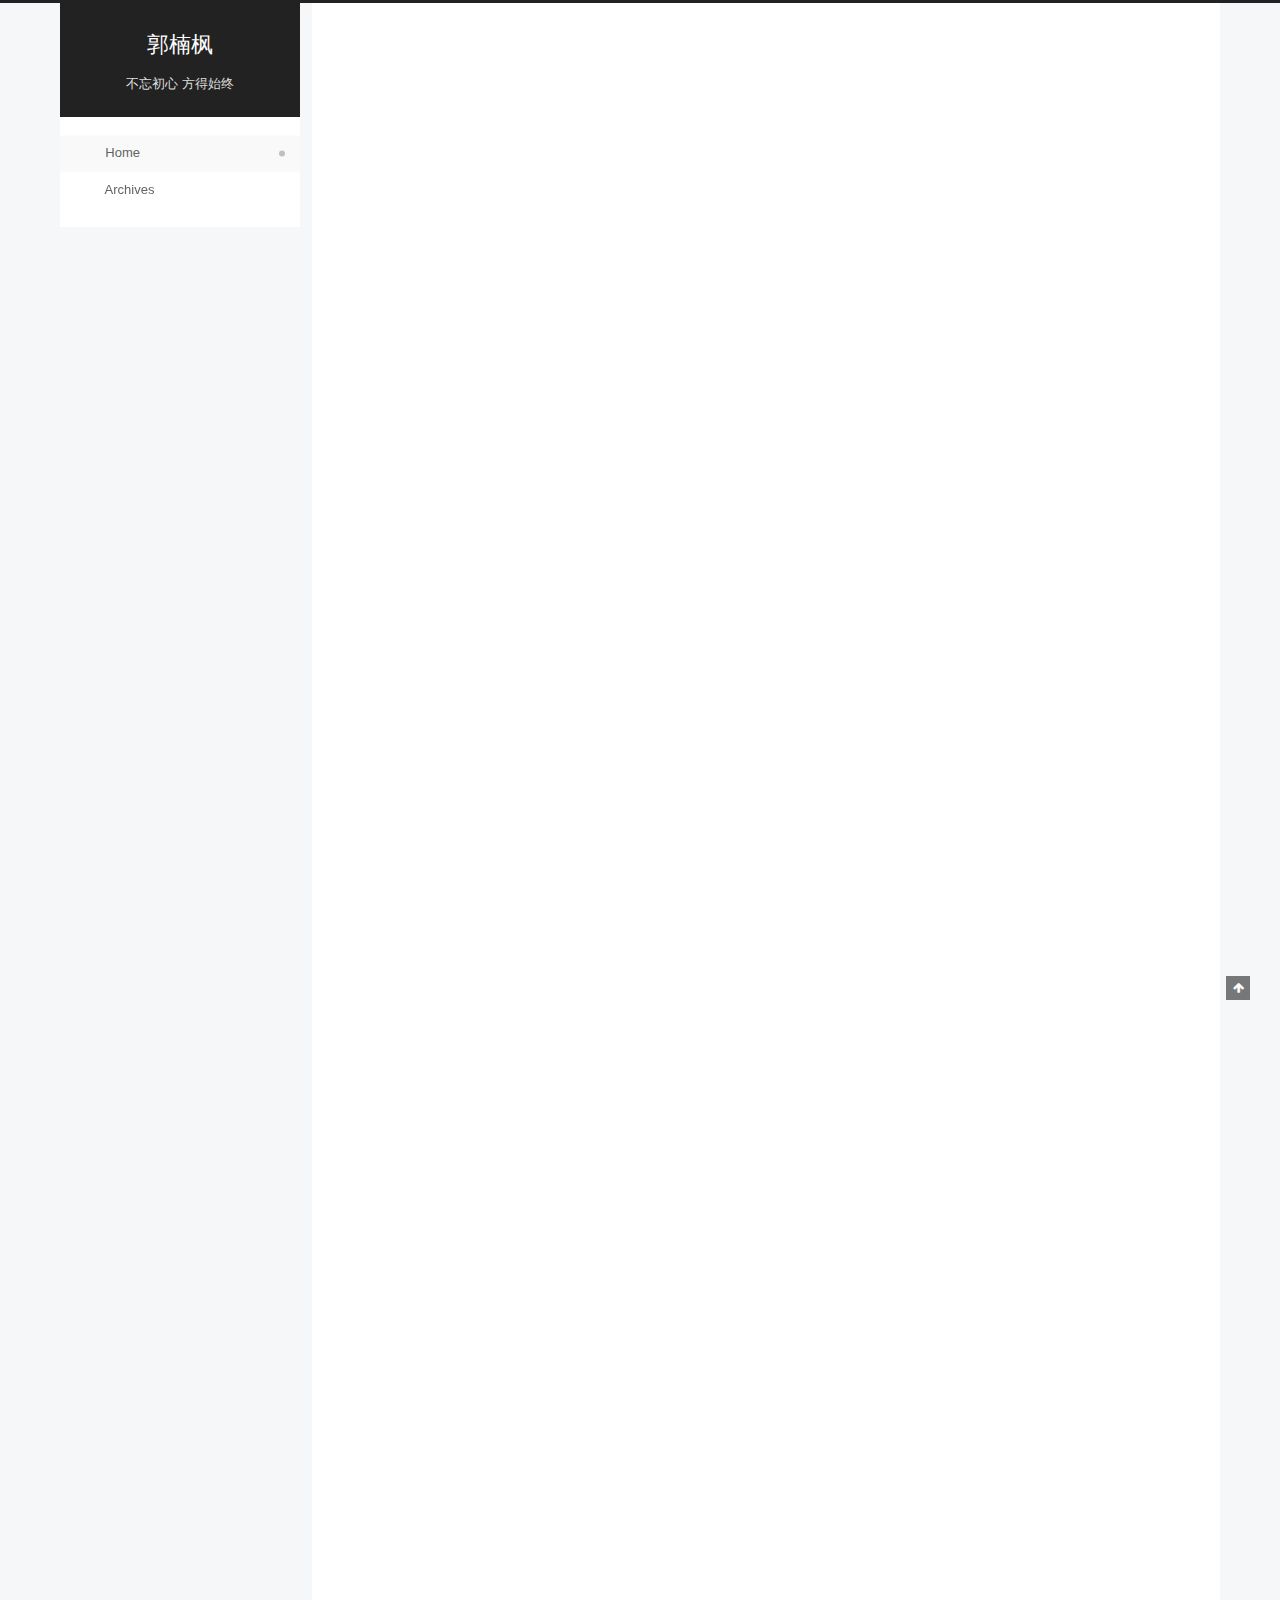
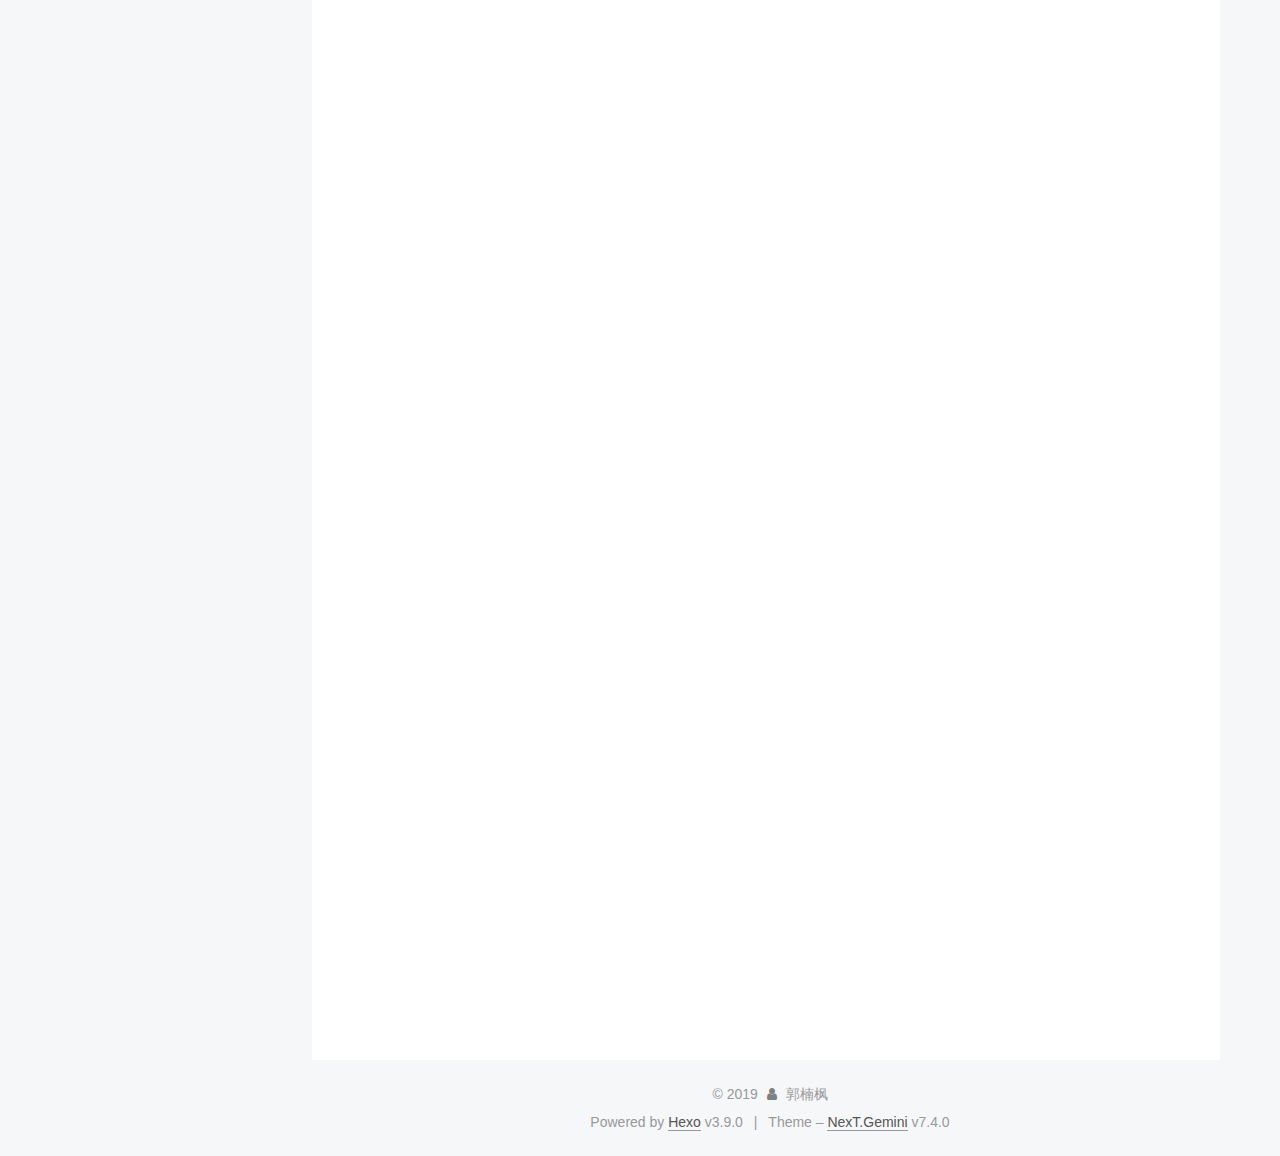
<file: index.html>
<!DOCTYPE html>





<html lang="en">
<head>
  <meta charset="UTF-8">
<meta name="viewport" content="width=device-width, initial-scale=1, maximum-scale=2">
<meta name="theme-color" content="#222">
<meta http-equiv="X-UA-Compatible" content="IE=edge">
  <link rel="apple-touch-icon" sizes="180x180" href="/images/apple-touch-icon-next.png?v=7.4.0">
  <link rel="icon" type="image/png" sizes="32x32" href="/images/favicon-32x32-next.png?v=7.4.0">
  <link rel="icon" type="image/png" sizes="16x16" href="/images/favicon-16x16-next.png?v=7.4.0">
  <link rel="mask-icon" href="/images/logo.svg?v=7.4.0" color="#222">

<link rel="stylesheet" href="/css/main.css?v=7.4.0">


<link rel="stylesheet" href="/lib/font-awesome/css/font-awesome.min.css?v=4.7.0">


<script id="hexo-configurations">
  var NexT = window.NexT || {};
  var CONFIG = {
    root: '/',
    scheme: 'Gemini',
    version: '7.4.0',
    exturl: false,
    sidebar: {"position":"left","display":"post","offset":12,"onmobile":false},
    copycode: {"enable":false,"show_result":false,"style":null},
    back2top: {"enable":true,"sidebar":false,"scrollpercent":false},
    bookmark: {"enable":false,"color":"#222","save":"auto"},
    fancybox: false,
    mediumzoom: false,
    lazyload: false,
    pangu: false,
    algolia: {
      appID: '',
      apiKey: '',
      indexName: '',
      hits: {"per_page":10},
      labels: {"input_placeholder":"Search for Posts","hits_empty":"We didn't find any results for the search: ${query}","hits_stats":"${hits} results found in ${time} ms"}
    },
    localsearch: {"enable":false,"trigger":"auto","top_n_per_article":1,"unescape":false,"preload":false},
    path: '',
    motion: {"enable":true,"async":false,"transition":{"post_block":"fadeIn","post_header":"slideDownIn","post_body":"slideDownIn","coll_header":"slideLeftIn","sidebar":"slideUpIn"}},
    translation: {
      copy_button: 'Copy',
      copy_success: 'Copied',
      copy_failure: 'Copy failed'
    },
    sidebarPadding: 40
  };
</script>

  <meta name="description" content="这是我的第一个博客，准备用来记录自己的生活和成长。">
<meta name="keywords" content="学习 成长">
<meta property="og:type" content="website">
<meta property="og:title" content="郭楠枫">
<meta property="og:url" content="https://guonanfeng.github.io/index.html">
<meta property="og:site_name" content="郭楠枫">
<meta property="og:description" content="这是我的第一个博客，准备用来记录自己的生活和成长。">
<meta property="og:locale" content="en">
<meta name="twitter:card" content="summary">
<meta name="twitter:title" content="郭楠枫">
<meta name="twitter:description" content="这是我的第一个博客，准备用来记录自己的生活和成长。">
  <link rel="canonical" href="https://guonanfeng.github.io/">


<script id="page-configurations">
  // https://hexo.io/docs/variables.html
  CONFIG.page = {
    sidebar: "",
    isHome: true,
    isPost: false,
    isPage: false,
    isArchive: false
  };
</script>

  <title>郭楠枫 - 不忘初心 方得始终</title>
  <meta name="generator" content="Hexo 3.9.0">
  








  <noscript>
  <style>
  .use-motion .brand,
  .use-motion .menu-item,
  .sidebar-inner,
  .use-motion .post-block,
  .use-motion .pagination,
  .use-motion .comments,
  .use-motion .post-header,
  .use-motion .post-body,
  .use-motion .collection-header { opacity: initial; }

  .use-motion .logo,
  .use-motion .site-title,
  .use-motion .site-subtitle {
    opacity: initial;
    top: initial;
  }

  .use-motion .logo-line-before i { left: initial; }
  .use-motion .logo-line-after i { right: initial; }
  </style>
</noscript>

</head>

<body itemscope itemtype="http://schema.org/WebPage" lang="en">
  <div class="container use-motion">
    <div class="headband"></div>

    <header id="header" class="header" itemscope itemtype="http://schema.org/WPHeader">
      <div class="header-inner"><div class="site-brand-container">
  <div class="site-meta">

    <div>
      <a href="/" class="brand" rel="start">
        <span class="logo-line-before"><i></i></span>
        <span class="site-title">郭楠枫</span>
        <span class="logo-line-after"><i></i></span>
      </a>
    </div>
        <p class="site-subtitle">不忘初心 方得始终</p>
      
  </div>

  <div class="site-nav-toggle">
    <button aria-label="Toggle navigation bar">
      <span class="btn-bar"></span>
      <span class="btn-bar"></span>
      <span class="btn-bar"></span>
    </button>
  </div>
</div>


<nav class="site-nav">
  
  <ul id="menu" class="menu">
      
      
      
        
        <li class="menu-item menu-item-home">
      
    

    <a href="/" rel="section"><i class="menu-item-icon fa fa-fw fa-家"></i> <br>Home</a>

  </li>
      
      
      
        
        <li class="menu-item menu-item-archives">
      
    

    <a href="/archives/" rel="section"><i class="menu-item-icon fa fa-fw fa-文档"></i> <br>Archives</a>

  </li>
  </ul>

</nav>
</div>
    </header>

    
  <div class="back-to-top">
    <i class="fa fa-arrow-up"></i>
    <span>0%</span>
  </div>


    <main id="main" class="main">
      <div class="main-inner">
        <div class="content-wrap">
            

          <div id="content" class="content">
            
  <div id="posts" class="posts-expand">
        <article itemscope itemtype="http://schema.org/Article">
  
  
  
  <div class="post-block home">
    <link itemprop="mainEntityOfPage" href="https://guonanfeng.github.io/2019/09/26/面经/">

    <span hidden itemprop="author" itemscope itemtype="http://schema.org/Person">
      <meta itemprop="name" content="郭楠枫">
      <meta itemprop="description" content="这是我的第一个博客，准备用来记录自己的生活和成长。">
      <meta itemprop="image" content="/images/avatar.gif">
    </span>

    <span hidden itemprop="publisher" itemscope itemtype="http://schema.org/Organization">
      <meta itemprop="name" content="郭楠枫">
    </span>
      <header class="post-header">
        <h1 class="post-title" itemprop="name headline">
            
            <a href="/2019/09/26/面经/" class="post-title-link" itemprop="url">Untitled</a>
          
        </h1>

        <div class="post-meta">
            <span class="post-meta-item">
              <span class="post-meta-item-icon">
                <i class="fa fa-calendar-o"></i>
              </span>
              <span class="post-meta-item-text">Posted on</span>

              
                
              

              <time title="Created: 2019-09-26 20:43:00" itemprop="dateCreated datePublished" datetime="2019-09-26T20:43:00+08:00">2019-09-26</time>
            </span>
          
            

            
              <span class="post-meta-item">
                <span class="post-meta-item-icon">
                  <i class="fa fa-calendar-check-o"></i>
                </span>
                <span class="post-meta-item-text">Edited on</span>
                <time title="Modified: 2019-09-27 19:30:44" itemprop="dateModified" datetime="2019-09-27T19:30:44+08:00">2019-09-27</time>
              </span>
            
          

          

        </div>
      </header>

    
    
    
    <div class="post-body" itemprop="articleBody">

      
          <h2 id="面经"><a href="#面经" class="headerlink" title="面经"></a>面经</h2><ol>
<li><p>HR<br>这个自我感觉还是比较满意的，第一次参与无领导小组面试，很好玩、很有意思。大家都非常投入，有礼貌。最大的遗憾应该是大家经验不足对时间的把握不准确，对题目的细节没有认真考虑（也许是时间原因吧———18人 一个小时）<br>【题目】：刚步入社会，你需要换一部新手机，经父母商量给你提供10000元现金，你会买哪一款；剩余的钱你会怎么处理。解释原因。<br>a.2000元 国产<br>b.5000元 国产 2017款<br>c.6000元 进口 电竞手机<br>d.10000元 进口<br>e.11000元 国产 5G<br>大家完成了基本流程，五人a 剩余b<br>次轮的面试小姐姐好漂亮啊，人也很温柔，也特别细心。（给五星电器好评）<br>结论————认真对待，积极主动，多思考，有礼貌。</p>
</li>
<li><p>技术面试（IT岗——Java开发）<br>很开心又是那个漂亮小姐姐接待的我，聊了一会就开始了视频面试。（这轮我爆炸了，我是真的不会）但总体和面试官聊得很开心，面试官就是认真的提问，态度非常好，我这么菜都没有任何嘲讽的意思。<br>【题目】：<br>1 Java集合有哪些以及其特点<br>2 Java基本数据类型有哪些（string 为什么可以像基本数据类型一样去用）（string是引用数据类型吗）<br>3 了解过哪些框架（详细阐述spring IOC）<br>4 jvm内部如何安排存储<br>5 有Java相关的项目吗，具体讲一个<br>6 了解哪些数据库，知到哪些引擎（阐述特点，优劣） 索引有哪几种，怎么用<br>用MySQL查询一张表的前十行<br>7 快速排序算法如何实现 具体细节<br>8 C语言里include后面的”” 与&lt;&gt;的区别  main.c（）方法里嵌套头文件会出现什么情况</p>
</li>
</ol>

        
      
    </div>

    
    
    
      <footer class="post-footer">
          <div class="post-eof"></div>
        
      </footer>
  </div>
  
  
  
  </article>

    
        <article itemscope itemtype="http://schema.org/Article">
  
  
  
  <div class="post-block home">
    <link itemprop="mainEntityOfPage" href="https://guonanfeng.github.io/2019/09/24/hello-world/">

    <span hidden itemprop="author" itemscope itemtype="http://schema.org/Person">
      <meta itemprop="name" content="郭楠枫">
      <meta itemprop="description" content="这是我的第一个博客，准备用来记录自己的生活和成长。">
      <meta itemprop="image" content="/images/avatar.gif">
    </span>

    <span hidden itemprop="publisher" itemscope itemtype="http://schema.org/Organization">
      <meta itemprop="name" content="郭楠枫">
    </span>
      <header class="post-header">
        <h1 class="post-title" itemprop="name headline">
            
            <a href="/2019/09/24/hello-world/" class="post-title-link" itemprop="url">Hello World</a>
          
        </h1>

        <div class="post-meta">
            <span class="post-meta-item">
              <span class="post-meta-item-icon">
                <i class="fa fa-calendar-o"></i>
              </span>
              <span class="post-meta-item-text">Posted on</span>

              
                
              

              <time title="Created: 2019-09-24 20:41:36" itemprop="dateCreated datePublished" datetime="2019-09-24T20:41:36+08:00">2019-09-24</time>
            </span>
          
            

            
              <span class="post-meta-item">
                <span class="post-meta-item-icon">
                  <i class="fa fa-calendar-check-o"></i>
                </span>
                <span class="post-meta-item-text">Edited on</span>
                <time title="Modified: 2019-09-27 19:12:01" itemprop="dateModified" datetime="2019-09-27T19:12:01+08:00">2019-09-27</time>
              </span>
            
          

          

        </div>
      </header>

    
    
    
    <div class="post-body" itemprop="articleBody">

      
          <p>Welcome to <a href="https://hexo.io/" target="_blank" rel="noopener">Hexo</a>! This is your very first post. Check <a href="https://hexo.io/docs/" target="_blank" rel="noopener">documentation</a> for more info. If you get any problems when using Hexo, you can find the answer in <a href="https://hexo.io/docs/troubleshooting.html" target="_blank" rel="noopener">troubleshooting</a> or you can ask me on <a href="https://github.com/hexojs/hexo/issues" target="_blank" rel="noopener">GitHub</a>.</p>
<h2 id="hell-hexo-郭楠枫"><a href="#hell-hexo-郭楠枫" class="headerlink" title="hell hexo 郭楠枫"></a>hell hexo 郭楠枫</h2><h2 id="Quick-Start"><a href="#Quick-Start" class="headerlink" title="Quick Start"></a>Quick Start</h2><h3 id="Create-a-new-post"><a href="#Create-a-new-post" class="headerlink" title="Create a new post"></a>Create a new post</h3><figure class="highlight bash"><table><tr><td class="gutter"><pre><span class="line">1</span><br></pre></td><td class="code"><pre><span class="line">$ hexo new <span class="string">"My New Post"</span></span><br></pre></td></tr></table></figure>

<p>More info: <a href="https://hexo.io/docs/writing.html" target="_blank" rel="noopener">Writing</a></p>
<h3 id="Run-server"><a href="#Run-server" class="headerlink" title="Run server"></a>Run server</h3><figure class="highlight bash"><table><tr><td class="gutter"><pre><span class="line">1</span><br></pre></td><td class="code"><pre><span class="line">$ hexo server</span><br></pre></td></tr></table></figure>

<p>More info: <a href="https://hexo.io/docs/server.html" target="_blank" rel="noopener">Server</a></p>
<h3 id="Generate-static-files"><a href="#Generate-static-files" class="headerlink" title="Generate static files"></a>Generate static files</h3><figure class="highlight bash"><table><tr><td class="gutter"><pre><span class="line">1</span><br></pre></td><td class="code"><pre><span class="line">$ hexo generate</span><br></pre></td></tr></table></figure>

<p>More info: <a href="https://hexo.io/docs/generating.html" target="_blank" rel="noopener">Generating</a></p>
<h3 id="Deploy-to-remote-sites"><a href="#Deploy-to-remote-sites" class="headerlink" title="Deploy to remote sites"></a>Deploy to remote sites</h3><figure class="highlight bash"><table><tr><td class="gutter"><pre><span class="line">1</span><br></pre></td><td class="code"><pre><span class="line">$ hexo deploy</span><br></pre></td></tr></table></figure>

<p>More info: <a href="https://hexo.io/docs/deployment.html" target="_blank" rel="noopener">Deployment</a></p>

        
      
    </div>

    
    
    
      <footer class="post-footer">
          <div class="post-eof"></div>
        
      </footer>
  </div>
  
  
  
  </article>

    
  </div>

  


          </div>
          

        </div>
          
  
  <div class="sidebar-toggle">
    <div class="sidebar-toggle-line-wrap">
      <span class="sidebar-toggle-line sidebar-toggle-line-first"></span>
      <span class="sidebar-toggle-line sidebar-toggle-line-middle"></span>
      <span class="sidebar-toggle-line sidebar-toggle-line-last"></span>
    </div>
  </div>

  <aside class="sidebar">
    <div class="sidebar-inner">

      <ul class="sidebar-nav motion-element">
        <li class="sidebar-nav-toc">
          Table of Contents
        </li>
        <li class="sidebar-nav-overview">
          Overview
        </li>
      </ul>

      <!--noindex-->
      <div class="post-toc-wrap sidebar-panel">
      </div>
      <!--/noindex-->

      <div class="site-overview-wrap sidebar-panel">
        <div class="site-author motion-element" itemprop="author" itemscope itemtype="http://schema.org/Person">
    <img class="site-author-image" itemprop="image"
      src="/images/avatar.gif"
      alt="郭楠枫">
  <p class="site-author-name" itemprop="name">郭楠枫</p>
  <div class="site-description" itemprop="description">这是我的第一个博客，准备用来记录自己的生活和成长。</div>
</div>
  <nav class="site-state motion-element">
      <div class="site-state-item site-state-posts">
        
          <a href="/archives/">
        
          <span class="site-state-item-count">2</span>
          <span class="site-state-item-name">posts</span>
        </a>
      </div>
    
  </nav>



      </div>

    </div>
  </aside>
  <div id="sidebar-dimmer"></div>


      </div>
    </main>

    <footer id="footer" class="footer">
      <div class="footer-inner">
        <div class="copyright">&copy; <span itemprop="copyrightYear">2019</span>
  <span class="with-love" id="animate">
    <i class="fa fa-user"></i>
  </span>
  <span class="author" itemprop="copyrightHolder">郭楠枫</span>
</div>
  <div class="powered-by">Powered by <a href="https://hexo.io" class="theme-link" rel="noopener" target="_blank">Hexo</a> v3.9.0</div>
  <span class="post-meta-divider">|</span>
  <div class="theme-info">Theme – <a href="https://theme-next.org" class="theme-link" rel="noopener" target="_blank">NexT.Gemini</a> v7.4.0</div>

        












        
      </div>
    </footer>
  </div>

  


  <script src="/lib/anime.min.js?v=3.1.0"></script>
  <script src="/lib/velocity/velocity.min.js?v=1.2.1"></script>
  <script src="/lib/velocity/velocity.ui.min.js?v=1.2.1"></script>
<script src="/js/utils.js?v=7.4.0"></script><script src="/js/motion.js?v=7.4.0"></script>
<script src="/js/schemes/pisces.js?v=7.4.0"></script>

<script src="/js/next-boot.js?v=7.4.0"></script>



  





















  

  

  

</body>
</html>
</file>
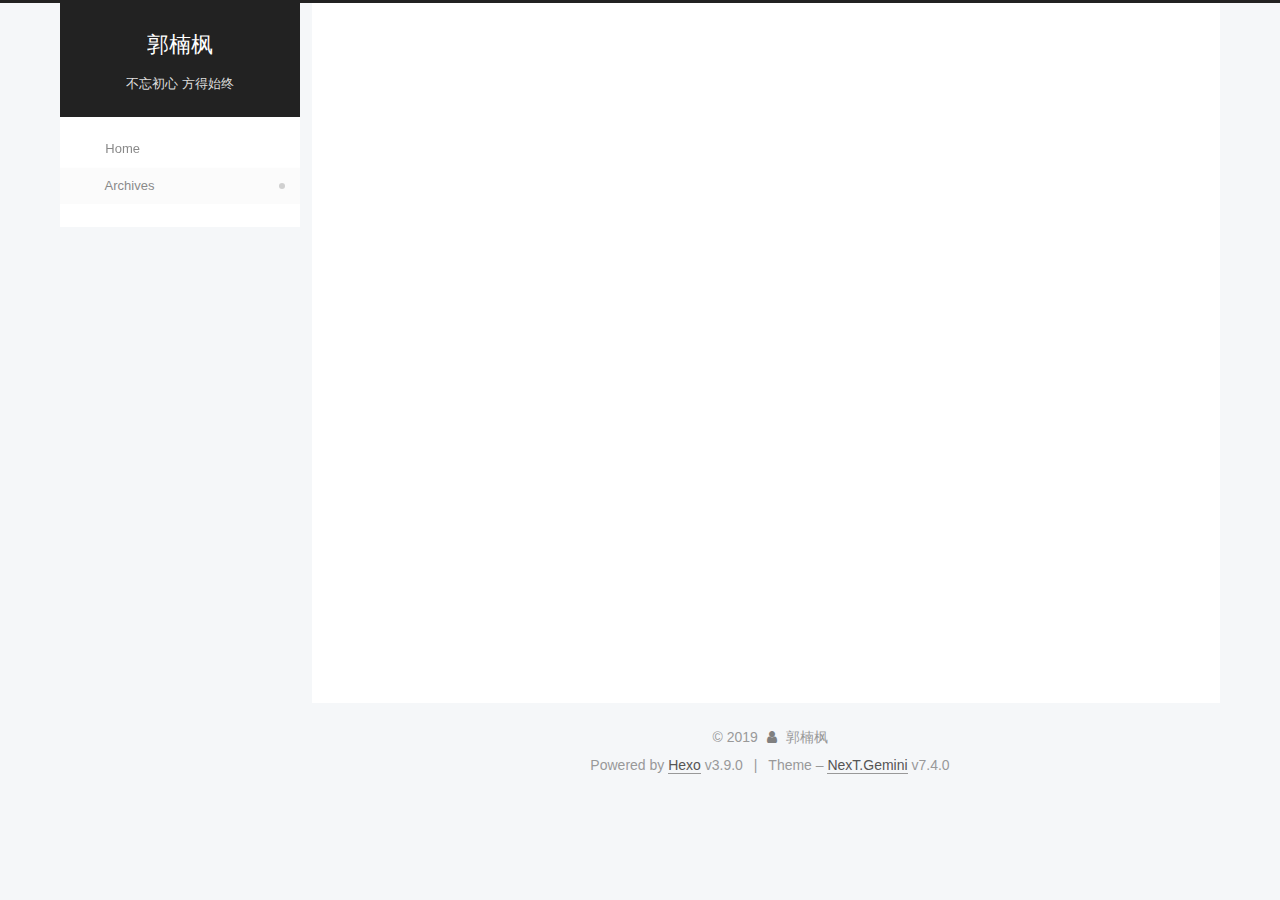
<file: archives/index.html>
<!DOCTYPE html>





<html lang="en">
<head>
  <meta charset="UTF-8">
<meta name="viewport" content="width=device-width, initial-scale=1, maximum-scale=2">
<meta name="theme-color" content="#222">
<meta http-equiv="X-UA-Compatible" content="IE=edge">
  <link rel="apple-touch-icon" sizes="180x180" href="/images/apple-touch-icon-next.png?v=7.4.0">
  <link rel="icon" type="image/png" sizes="32x32" href="/images/favicon-32x32-next.png?v=7.4.0">
  <link rel="icon" type="image/png" sizes="16x16" href="/images/favicon-16x16-next.png?v=7.4.0">
  <link rel="mask-icon" href="/images/logo.svg?v=7.4.0" color="#222">

<link rel="stylesheet" href="/css/main.css?v=7.4.0">


<link rel="stylesheet" href="/lib/font-awesome/css/font-awesome.min.css?v=4.7.0">


<script id="hexo-configurations">
  var NexT = window.NexT || {};
  var CONFIG = {
    root: '/',
    scheme: 'Gemini',
    version: '7.4.0',
    exturl: false,
    sidebar: {"position":"left","display":"post","offset":12,"onmobile":false},
    copycode: {"enable":false,"show_result":false,"style":null},
    back2top: {"enable":true,"sidebar":false,"scrollpercent":false},
    bookmark: {"enable":false,"color":"#222","save":"auto"},
    fancybox: false,
    mediumzoom: false,
    lazyload: false,
    pangu: false,
    algolia: {
      appID: '',
      apiKey: '',
      indexName: '',
      hits: {"per_page":10},
      labels: {"input_placeholder":"Search for Posts","hits_empty":"We didn't find any results for the search: ${query}","hits_stats":"${hits} results found in ${time} ms"}
    },
    localsearch: {"enable":false,"trigger":"auto","top_n_per_article":1,"unescape":false,"preload":false},
    path: '',
    motion: {"enable":true,"async":false,"transition":{"post_block":"fadeIn","post_header":"slideDownIn","post_body":"slideDownIn","coll_header":"slideLeftIn","sidebar":"slideUpIn"}},
    translation: {
      copy_button: 'Copy',
      copy_success: 'Copied',
      copy_failure: 'Copy failed'
    },
    sidebarPadding: 40
  };
</script>

  <meta name="description" content="这是我的第一个博客，准备用来记录自己的生活和成长。">
<meta name="keywords" content="学习 成长">
<meta property="og:type" content="website">
<meta property="og:title" content="郭楠枫">
<meta property="og:url" content="https://guonanfeng.github.io/archives/index.html">
<meta property="og:site_name" content="郭楠枫">
<meta property="og:description" content="这是我的第一个博客，准备用来记录自己的生活和成长。">
<meta property="og:locale" content="en">
<meta name="twitter:card" content="summary">
<meta name="twitter:title" content="郭楠枫">
<meta name="twitter:description" content="这是我的第一个博客，准备用来记录自己的生活和成长。">
  <link rel="canonical" href="https://guonanfeng.github.io/archives/">


<script id="page-configurations">
  // https://hexo.io/docs/variables.html
  CONFIG.page = {
    sidebar: "",
    isHome: false,
    isPost: false,
    isPage: false,
    isArchive: true
  };
</script>

  <title>Archive | 郭楠枫</title>
  <meta name="generator" content="Hexo 3.9.0">
  








  <noscript>
  <style>
  .use-motion .brand,
  .use-motion .menu-item,
  .sidebar-inner,
  .use-motion .post-block,
  .use-motion .pagination,
  .use-motion .comments,
  .use-motion .post-header,
  .use-motion .post-body,
  .use-motion .collection-header { opacity: initial; }

  .use-motion .logo,
  .use-motion .site-title,
  .use-motion .site-subtitle {
    opacity: initial;
    top: initial;
  }

  .use-motion .logo-line-before i { left: initial; }
  .use-motion .logo-line-after i { right: initial; }
  </style>
</noscript>

</head>

<body itemscope itemtype="http://schema.org/WebPage" lang="en">
  <div class="container use-motion">
    <div class="headband"></div>

    <header id="header" class="header" itemscope itemtype="http://schema.org/WPHeader">
      <div class="header-inner"><div class="site-brand-container">
  <div class="site-meta">

    <div>
      <a href="/" class="brand" rel="start">
        <span class="logo-line-before"><i></i></span>
        <span class="site-title">郭楠枫</span>
        <span class="logo-line-after"><i></i></span>
      </a>
    </div>
        <p class="site-subtitle">不忘初心 方得始终</p>
      
  </div>

  <div class="site-nav-toggle">
    <button aria-label="Toggle navigation bar">
      <span class="btn-bar"></span>
      <span class="btn-bar"></span>
      <span class="btn-bar"></span>
    </button>
  </div>
</div>


<nav class="site-nav">
  
  <ul id="menu" class="menu">
      
      
      
        
        <li class="menu-item menu-item-home">
      
    

    <a href="/" rel="section"><i class="menu-item-icon fa fa-fw fa-家"></i> <br>Home</a>

  </li>
      
      
      
        
        <li class="menu-item menu-item-archives">
      
    

    <a href="/archives/" rel="section"><i class="menu-item-icon fa fa-fw fa-文档"></i> <br>Archives</a>

  </li>
  </ul>

</nav>
</div>
    </header>

    
  <div class="back-to-top">
    <i class="fa fa-arrow-up"></i>
    <span>0%</span>
  </div>


    <main id="main" class="main">
      <div class="main-inner">
        <div class="content-wrap">
            

    
    
      
      
    
      
      
    
    

  

          <div id="content" class="content">
            

  
  
  
  <div class="post-block archive">
    <div id="posts" class="posts-collapse">
      <div class="collection-title">
        
        
        
          
        
        <span class="collection-header">Um..! 2 posts in total. Keep on posting.</span>
      </div>
      

      

  
  

  
    
    <div class="collection-year">
      <h1 class="collection-header">2019</h1>
    </div>
  

  <article itemscope itemtype="http://schema.org/Article">
    <header class="post-header">

      <h2 class="post-title">
        
          <a class="post-title-link" href="/2019/09/26/面经/" itemprop="url">
            <span itemprop="name">Untitled</span>
          </a>
        
      </h2>

      <div class="post-meta">
        <time class="post-time" itemprop="dateCreated"
              datetime="2019-09-26T20:43:00+08:00"
              content="2019-09-26">
          09-26
        </time>
      </div>

    </header>
  </article>



  
  

  

  <article itemscope itemtype="http://schema.org/Article">
    <header class="post-header">

      <h2 class="post-title">
        
          <a class="post-title-link" href="/2019/09/24/hello-world/" itemprop="url">
            <span itemprop="name">Hello World</span>
          </a>
        
      </h2>

      <div class="post-meta">
        <time class="post-time" itemprop="dateCreated"
              datetime="2019-09-24T20:41:36+08:00"
              content="2019-09-24">
          09-24
        </time>
      </div>

    </header>
  </article>




    </div>
  </div>
  
  
  

  



          </div>
          

        </div>
          
  
  <div class="sidebar-toggle">
    <div class="sidebar-toggle-line-wrap">
      <span class="sidebar-toggle-line sidebar-toggle-line-first"></span>
      <span class="sidebar-toggle-line sidebar-toggle-line-middle"></span>
      <span class="sidebar-toggle-line sidebar-toggle-line-last"></span>
    </div>
  </div>

  <aside class="sidebar">
    <div class="sidebar-inner">

      <ul class="sidebar-nav motion-element">
        <li class="sidebar-nav-toc">
          Table of Contents
        </li>
        <li class="sidebar-nav-overview">
          Overview
        </li>
      </ul>

      <!--noindex-->
      <div class="post-toc-wrap sidebar-panel">
      </div>
      <!--/noindex-->

      <div class="site-overview-wrap sidebar-panel">
        <div class="site-author motion-element" itemprop="author" itemscope itemtype="http://schema.org/Person">
    <img class="site-author-image" itemprop="image"
      src="/images/avatar.gif"
      alt="郭楠枫">
  <p class="site-author-name" itemprop="name">郭楠枫</p>
  <div class="site-description" itemprop="description">这是我的第一个博客，准备用来记录自己的生活和成长。</div>
</div>
  <nav class="site-state motion-element">
      <div class="site-state-item site-state-posts">
        
          <a href="/archives/">
        
          <span class="site-state-item-count">2</span>
          <span class="site-state-item-name">posts</span>
        </a>
      </div>
    
  </nav>



      </div>

    </div>
  </aside>
  <div id="sidebar-dimmer"></div>


      </div>
    </main>

    <footer id="footer" class="footer">
      <div class="footer-inner">
        <div class="copyright">&copy; <span itemprop="copyrightYear">2019</span>
  <span class="with-love" id="animate">
    <i class="fa fa-user"></i>
  </span>
  <span class="author" itemprop="copyrightHolder">郭楠枫</span>
</div>
  <div class="powered-by">Powered by <a href="https://hexo.io" class="theme-link" rel="noopener" target="_blank">Hexo</a> v3.9.0</div>
  <span class="post-meta-divider">|</span>
  <div class="theme-info">Theme – <a href="https://theme-next.org" class="theme-link" rel="noopener" target="_blank">NexT.Gemini</a> v7.4.0</div>

        












        
      </div>
    </footer>
  </div>

  


  <script src="/lib/anime.min.js?v=3.1.0"></script>
  <script src="/lib/velocity/velocity.min.js?v=1.2.1"></script>
  <script src="/lib/velocity/velocity.ui.min.js?v=1.2.1"></script>
<script src="/js/utils.js?v=7.4.0"></script><script src="/js/motion.js?v=7.4.0"></script>
<script src="/js/schemes/pisces.js?v=7.4.0"></script>

<script src="/js/next-boot.js?v=7.4.0"></script>



  





















  

  

  

</body>
</html>
</file>
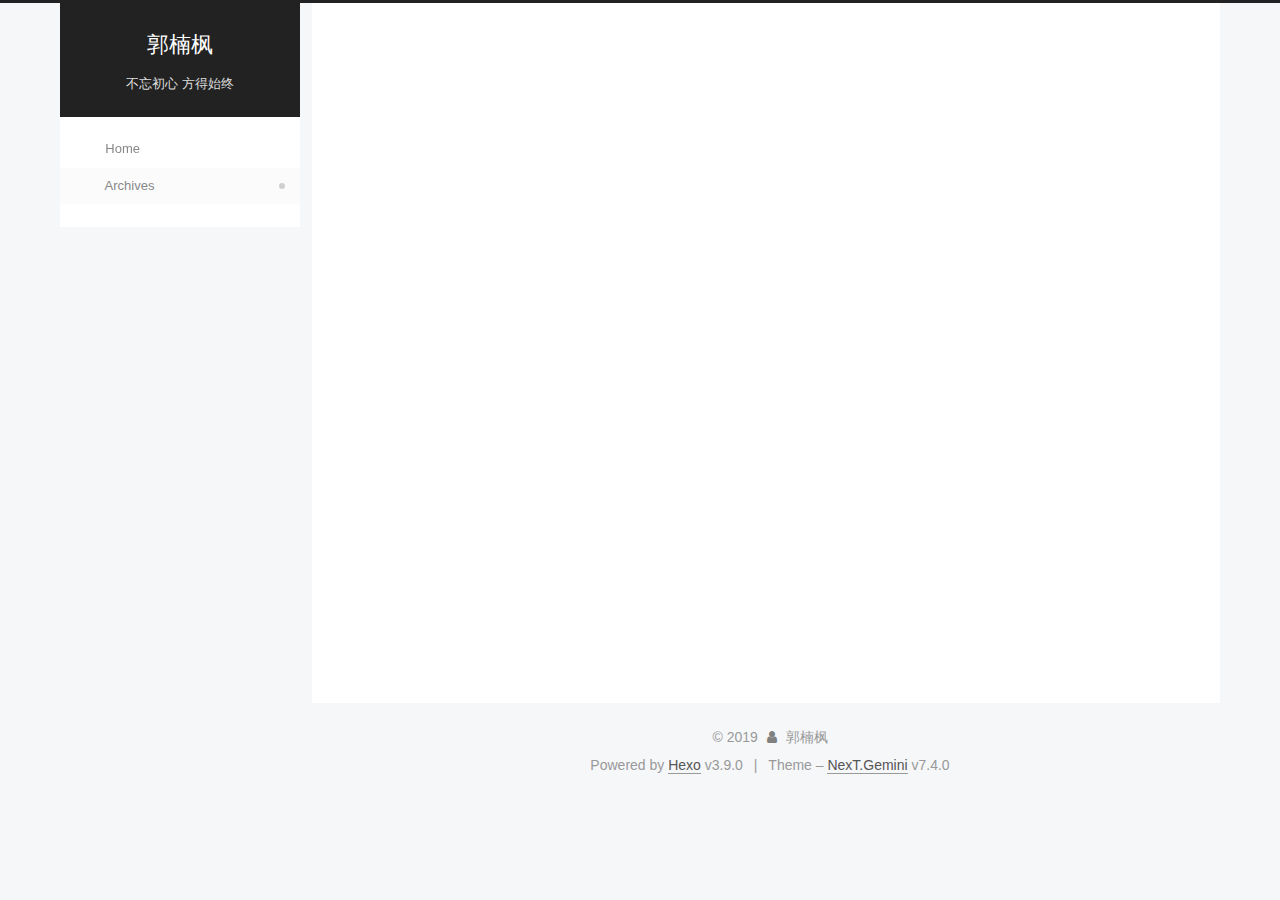
<file: archives/2019/index.html>
<!DOCTYPE html>





<html lang="en">
<head>
  <meta charset="UTF-8">
<meta name="viewport" content="width=device-width, initial-scale=1, maximum-scale=2">
<meta name="theme-color" content="#222">
<meta http-equiv="X-UA-Compatible" content="IE=edge">
  <link rel="apple-touch-icon" sizes="180x180" href="/images/apple-touch-icon-next.png?v=7.4.0">
  <link rel="icon" type="image/png" sizes="32x32" href="/images/favicon-32x32-next.png?v=7.4.0">
  <link rel="icon" type="image/png" sizes="16x16" href="/images/favicon-16x16-next.png?v=7.4.0">
  <link rel="mask-icon" href="/images/logo.svg?v=7.4.0" color="#222">

<link rel="stylesheet" href="/css/main.css?v=7.4.0">


<link rel="stylesheet" href="/lib/font-awesome/css/font-awesome.min.css?v=4.7.0">


<script id="hexo-configurations">
  var NexT = window.NexT || {};
  var CONFIG = {
    root: '/',
    scheme: 'Gemini',
    version: '7.4.0',
    exturl: false,
    sidebar: {"position":"left","display":"post","offset":12,"onmobile":false},
    copycode: {"enable":false,"show_result":false,"style":null},
    back2top: {"enable":true,"sidebar":false,"scrollpercent":false},
    bookmark: {"enable":false,"color":"#222","save":"auto"},
    fancybox: false,
    mediumzoom: false,
    lazyload: false,
    pangu: false,
    algolia: {
      appID: '',
      apiKey: '',
      indexName: '',
      hits: {"per_page":10},
      labels: {"input_placeholder":"Search for Posts","hits_empty":"We didn't find any results for the search: ${query}","hits_stats":"${hits} results found in ${time} ms"}
    },
    localsearch: {"enable":false,"trigger":"auto","top_n_per_article":1,"unescape":false,"preload":false},
    path: '',
    motion: {"enable":true,"async":false,"transition":{"post_block":"fadeIn","post_header":"slideDownIn","post_body":"slideDownIn","coll_header":"slideLeftIn","sidebar":"slideUpIn"}},
    translation: {
      copy_button: 'Copy',
      copy_success: 'Copied',
      copy_failure: 'Copy failed'
    },
    sidebarPadding: 40
  };
</script>

  <meta name="description" content="这是我的第一个博客，准备用来记录自己的生活和成长。">
<meta name="keywords" content="学习 成长">
<meta property="og:type" content="website">
<meta property="og:title" content="郭楠枫">
<meta property="og:url" content="https://guonanfeng.github.io/archives/2019/index.html">
<meta property="og:site_name" content="郭楠枫">
<meta property="og:description" content="这是我的第一个博客，准备用来记录自己的生活和成长。">
<meta property="og:locale" content="en">
<meta name="twitter:card" content="summary">
<meta name="twitter:title" content="郭楠枫">
<meta name="twitter:description" content="这是我的第一个博客，准备用来记录自己的生活和成长。">
  <link rel="canonical" href="https://guonanfeng.github.io/archives/2019/">


<script id="page-configurations">
  // https://hexo.io/docs/variables.html
  CONFIG.page = {
    sidebar: "",
    isHome: false,
    isPost: false,
    isPage: false,
    isArchive: true
  };
</script>

  <title>Archive | 郭楠枫</title>
  <meta name="generator" content="Hexo 3.9.0">
  








  <noscript>
  <style>
  .use-motion .brand,
  .use-motion .menu-item,
  .sidebar-inner,
  .use-motion .post-block,
  .use-motion .pagination,
  .use-motion .comments,
  .use-motion .post-header,
  .use-motion .post-body,
  .use-motion .collection-header { opacity: initial; }

  .use-motion .logo,
  .use-motion .site-title,
  .use-motion .site-subtitle {
    opacity: initial;
    top: initial;
  }

  .use-motion .logo-line-before i { left: initial; }
  .use-motion .logo-line-after i { right: initial; }
  </style>
</noscript>

</head>

<body itemscope itemtype="http://schema.org/WebPage" lang="en">
  <div class="container use-motion">
    <div class="headband"></div>

    <header id="header" class="header" itemscope itemtype="http://schema.org/WPHeader">
      <div class="header-inner"><div class="site-brand-container">
  <div class="site-meta">

    <div>
      <a href="/" class="brand" rel="start">
        <span class="logo-line-before"><i></i></span>
        <span class="site-title">郭楠枫</span>
        <span class="logo-line-after"><i></i></span>
      </a>
    </div>
        <p class="site-subtitle">不忘初心 方得始终</p>
      
  </div>

  <div class="site-nav-toggle">
    <button aria-label="Toggle navigation bar">
      <span class="btn-bar"></span>
      <span class="btn-bar"></span>
      <span class="btn-bar"></span>
    </button>
  </div>
</div>


<nav class="site-nav">
  
  <ul id="menu" class="menu">
      
      
      
        
        <li class="menu-item menu-item-home">
      
    

    <a href="/" rel="section"><i class="menu-item-icon fa fa-fw fa-家"></i> <br>Home</a>

  </li>
      
      
      
        
        <li class="menu-item menu-item-archives">
      
    

    <a href="/archives/" rel="section"><i class="menu-item-icon fa fa-fw fa-文档"></i> <br>Archives</a>

  </li>
  </ul>

</nav>
</div>
    </header>

    
  <div class="back-to-top">
    <i class="fa fa-arrow-up"></i>
    <span>0%</span>
  </div>


    <main id="main" class="main">
      <div class="main-inner">
        <div class="content-wrap">
            

    
    
      
      
    
      
      
    
    

  

          <div id="content" class="content">
            

  
  
  
  <div class="post-block archive">
    <div id="posts" class="posts-collapse">
      <div class="collection-title">
        
        
        
          
        
        <span class="collection-header">Um..! 2 posts in total. Keep on posting.</span>
      </div>
      

      

  
  

  
    
    <div class="collection-year">
      <h1 class="collection-header">2019</h1>
    </div>
  

  <article itemscope itemtype="http://schema.org/Article">
    <header class="post-header">

      <h2 class="post-title">
        
          <a class="post-title-link" href="/2019/09/26/面经/" itemprop="url">
            <span itemprop="name">Untitled</span>
          </a>
        
      </h2>

      <div class="post-meta">
        <time class="post-time" itemprop="dateCreated"
              datetime="2019-09-26T20:43:00+08:00"
              content="2019-09-26">
          09-26
        </time>
      </div>

    </header>
  </article>



  
  

  

  <article itemscope itemtype="http://schema.org/Article">
    <header class="post-header">

      <h2 class="post-title">
        
          <a class="post-title-link" href="/2019/09/24/hello-world/" itemprop="url">
            <span itemprop="name">Hello World</span>
          </a>
        
      </h2>

      <div class="post-meta">
        <time class="post-time" itemprop="dateCreated"
              datetime="2019-09-24T20:41:36+08:00"
              content="2019-09-24">
          09-24
        </time>
      </div>

    </header>
  </article>




    </div>
  </div>
  
  
  

  



          </div>
          

        </div>
          
  
  <div class="sidebar-toggle">
    <div class="sidebar-toggle-line-wrap">
      <span class="sidebar-toggle-line sidebar-toggle-line-first"></span>
      <span class="sidebar-toggle-line sidebar-toggle-line-middle"></span>
      <span class="sidebar-toggle-line sidebar-toggle-line-last"></span>
    </div>
  </div>

  <aside class="sidebar">
    <div class="sidebar-inner">

      <ul class="sidebar-nav motion-element">
        <li class="sidebar-nav-toc">
          Table of Contents
        </li>
        <li class="sidebar-nav-overview">
          Overview
        </li>
      </ul>

      <!--noindex-->
      <div class="post-toc-wrap sidebar-panel">
      </div>
      <!--/noindex-->

      <div class="site-overview-wrap sidebar-panel">
        <div class="site-author motion-element" itemprop="author" itemscope itemtype="http://schema.org/Person">
    <img class="site-author-image" itemprop="image"
      src="/images/avatar.gif"
      alt="郭楠枫">
  <p class="site-author-name" itemprop="name">郭楠枫</p>
  <div class="site-description" itemprop="description">这是我的第一个博客，准备用来记录自己的生活和成长。</div>
</div>
  <nav class="site-state motion-element">
      <div class="site-state-item site-state-posts">
        
          <a href="/archives/">
        
          <span class="site-state-item-count">2</span>
          <span class="site-state-item-name">posts</span>
        </a>
      </div>
    
  </nav>



      </div>

    </div>
  </aside>
  <div id="sidebar-dimmer"></div>


      </div>
    </main>

    <footer id="footer" class="footer">
      <div class="footer-inner">
        <div class="copyright">&copy; <span itemprop="copyrightYear">2019</span>
  <span class="with-love" id="animate">
    <i class="fa fa-user"></i>
  </span>
  <span class="author" itemprop="copyrightHolder">郭楠枫</span>
</div>
  <div class="powered-by">Powered by <a href="https://hexo.io" class="theme-link" rel="noopener" target="_blank">Hexo</a> v3.9.0</div>
  <span class="post-meta-divider">|</span>
  <div class="theme-info">Theme – <a href="https://theme-next.org" class="theme-link" rel="noopener" target="_blank">NexT.Gemini</a> v7.4.0</div>

        












        
      </div>
    </footer>
  </div>

  


  <script src="/lib/anime.min.js?v=3.1.0"></script>
  <script src="/lib/velocity/velocity.min.js?v=1.2.1"></script>
  <script src="/lib/velocity/velocity.ui.min.js?v=1.2.1"></script>
<script src="/js/utils.js?v=7.4.0"></script><script src="/js/motion.js?v=7.4.0"></script>
<script src="/js/schemes/pisces.js?v=7.4.0"></script>

<script src="/js/next-boot.js?v=7.4.0"></script>



  





















  

  

  

</body>
</html>
</file>
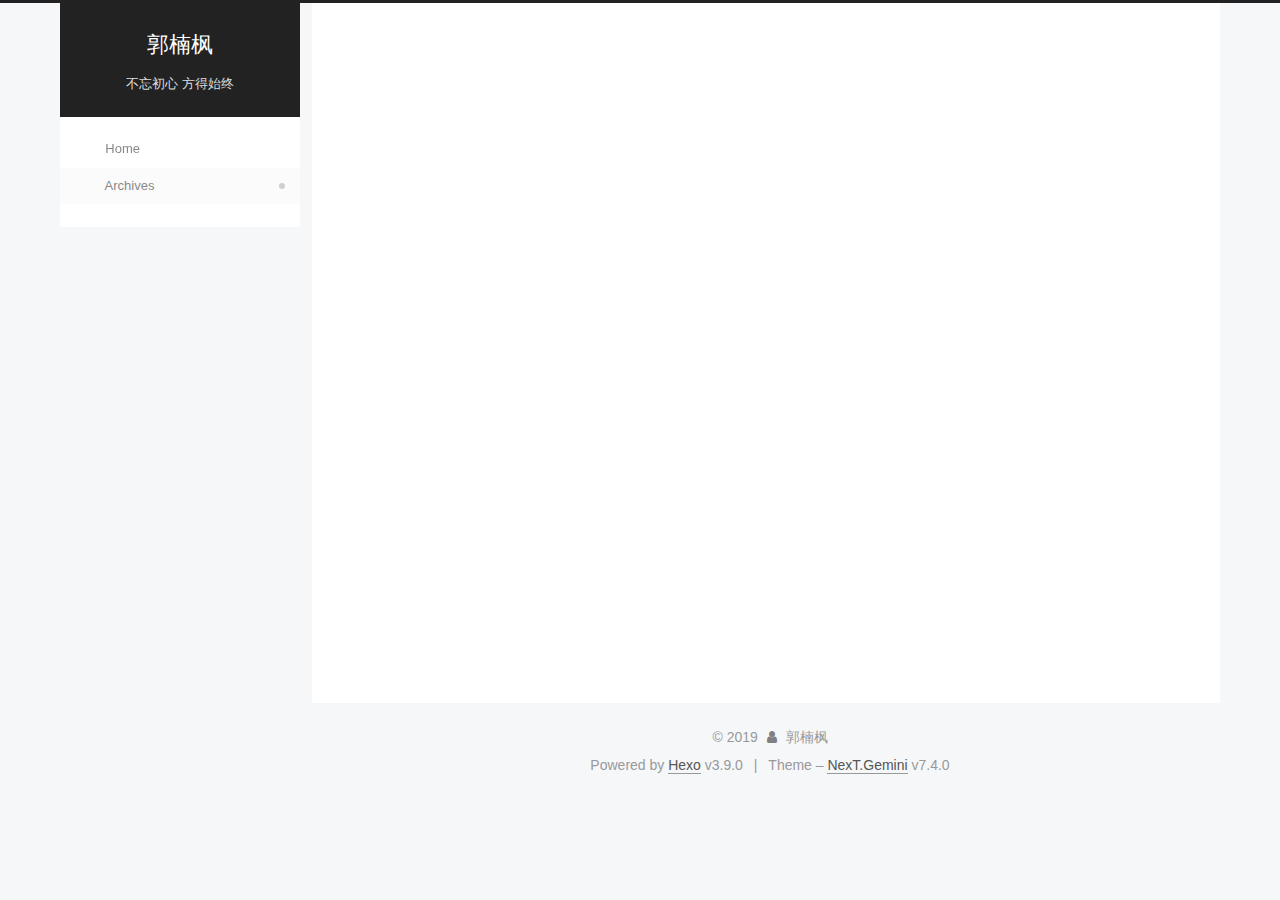
<file: archives/2019/09/index.html>
<!DOCTYPE html>





<html lang="en">
<head>
  <meta charset="UTF-8">
<meta name="viewport" content="width=device-width, initial-scale=1, maximum-scale=2">
<meta name="theme-color" content="#222">
<meta http-equiv="X-UA-Compatible" content="IE=edge">
  <link rel="apple-touch-icon" sizes="180x180" href="/images/apple-touch-icon-next.png?v=7.4.0">
  <link rel="icon" type="image/png" sizes="32x32" href="/images/favicon-32x32-next.png?v=7.4.0">
  <link rel="icon" type="image/png" sizes="16x16" href="/images/favicon-16x16-next.png?v=7.4.0">
  <link rel="mask-icon" href="/images/logo.svg?v=7.4.0" color="#222">

<link rel="stylesheet" href="/css/main.css?v=7.4.0">


<link rel="stylesheet" href="/lib/font-awesome/css/font-awesome.min.css?v=4.7.0">


<script id="hexo-configurations">
  var NexT = window.NexT || {};
  var CONFIG = {
    root: '/',
    scheme: 'Gemini',
    version: '7.4.0',
    exturl: false,
    sidebar: {"position":"left","display":"post","offset":12,"onmobile":false},
    copycode: {"enable":false,"show_result":false,"style":null},
    back2top: {"enable":true,"sidebar":false,"scrollpercent":false},
    bookmark: {"enable":false,"color":"#222","save":"auto"},
    fancybox: false,
    mediumzoom: false,
    lazyload: false,
    pangu: false,
    algolia: {
      appID: '',
      apiKey: '',
      indexName: '',
      hits: {"per_page":10},
      labels: {"input_placeholder":"Search for Posts","hits_empty":"We didn't find any results for the search: ${query}","hits_stats":"${hits} results found in ${time} ms"}
    },
    localsearch: {"enable":false,"trigger":"auto","top_n_per_article":1,"unescape":false,"preload":false},
    path: '',
    motion: {"enable":true,"async":false,"transition":{"post_block":"fadeIn","post_header":"slideDownIn","post_body":"slideDownIn","coll_header":"slideLeftIn","sidebar":"slideUpIn"}},
    translation: {
      copy_button: 'Copy',
      copy_success: 'Copied',
      copy_failure: 'Copy failed'
    },
    sidebarPadding: 40
  };
</script>

  <meta name="description" content="这是我的第一个博客，准备用来记录自己的生活和成长。">
<meta name="keywords" content="学习 成长">
<meta property="og:type" content="website">
<meta property="og:title" content="郭楠枫">
<meta property="og:url" content="https://guonanfeng.github.io/archives/2019/09/index.html">
<meta property="og:site_name" content="郭楠枫">
<meta property="og:description" content="这是我的第一个博客，准备用来记录自己的生活和成长。">
<meta property="og:locale" content="en">
<meta name="twitter:card" content="summary">
<meta name="twitter:title" content="郭楠枫">
<meta name="twitter:description" content="这是我的第一个博客，准备用来记录自己的生活和成长。">
  <link rel="canonical" href="https://guonanfeng.github.io/archives/2019/09/">


<script id="page-configurations">
  // https://hexo.io/docs/variables.html
  CONFIG.page = {
    sidebar: "",
    isHome: false,
    isPost: false,
    isPage: false,
    isArchive: true
  };
</script>

  <title>Archive | 郭楠枫</title>
  <meta name="generator" content="Hexo 3.9.0">
  








  <noscript>
  <style>
  .use-motion .brand,
  .use-motion .menu-item,
  .sidebar-inner,
  .use-motion .post-block,
  .use-motion .pagination,
  .use-motion .comments,
  .use-motion .post-header,
  .use-motion .post-body,
  .use-motion .collection-header { opacity: initial; }

  .use-motion .logo,
  .use-motion .site-title,
  .use-motion .site-subtitle {
    opacity: initial;
    top: initial;
  }

  .use-motion .logo-line-before i { left: initial; }
  .use-motion .logo-line-after i { right: initial; }
  </style>
</noscript>

</head>

<body itemscope itemtype="http://schema.org/WebPage" lang="en">
  <div class="container use-motion">
    <div class="headband"></div>

    <header id="header" class="header" itemscope itemtype="http://schema.org/WPHeader">
      <div class="header-inner"><div class="site-brand-container">
  <div class="site-meta">

    <div>
      <a href="/" class="brand" rel="start">
        <span class="logo-line-before"><i></i></span>
        <span class="site-title">郭楠枫</span>
        <span class="logo-line-after"><i></i></span>
      </a>
    </div>
        <p class="site-subtitle">不忘初心 方得始终</p>
      
  </div>

  <div class="site-nav-toggle">
    <button aria-label="Toggle navigation bar">
      <span class="btn-bar"></span>
      <span class="btn-bar"></span>
      <span class="btn-bar"></span>
    </button>
  </div>
</div>


<nav class="site-nav">
  
  <ul id="menu" class="menu">
      
      
      
        
        <li class="menu-item menu-item-home">
      
    

    <a href="/" rel="section"><i class="menu-item-icon fa fa-fw fa-家"></i> <br>Home</a>

  </li>
      
      
      
        
        <li class="menu-item menu-item-archives">
      
    

    <a href="/archives/" rel="section"><i class="menu-item-icon fa fa-fw fa-文档"></i> <br>Archives</a>

  </li>
  </ul>

</nav>
</div>
    </header>

    
  <div class="back-to-top">
    <i class="fa fa-arrow-up"></i>
    <span>0%</span>
  </div>


    <main id="main" class="main">
      <div class="main-inner">
        <div class="content-wrap">
            

    
    
      
      
    
      
      
    
    

  

          <div id="content" class="content">
            

  
  
  
  <div class="post-block archive">
    <div id="posts" class="posts-collapse">
      <div class="collection-title">
        
        
        
          
        
        <span class="collection-header">Um..! 2 posts in total. Keep on posting.</span>
      </div>
      

      

  
  

  
    
    <div class="collection-year">
      <h1 class="collection-header">2019</h1>
    </div>
  

  <article itemscope itemtype="http://schema.org/Article">
    <header class="post-header">

      <h2 class="post-title">
        
          <a class="post-title-link" href="/2019/09/26/面经/" itemprop="url">
            <span itemprop="name">Untitled</span>
          </a>
        
      </h2>

      <div class="post-meta">
        <time class="post-time" itemprop="dateCreated"
              datetime="2019-09-26T20:43:00+08:00"
              content="2019-09-26">
          09-26
        </time>
      </div>

    </header>
  </article>



  
  

  

  <article itemscope itemtype="http://schema.org/Article">
    <header class="post-header">

      <h2 class="post-title">
        
          <a class="post-title-link" href="/2019/09/24/hello-world/" itemprop="url">
            <span itemprop="name">Hello World</span>
          </a>
        
      </h2>

      <div class="post-meta">
        <time class="post-time" itemprop="dateCreated"
              datetime="2019-09-24T20:41:36+08:00"
              content="2019-09-24">
          09-24
        </time>
      </div>

    </header>
  </article>




    </div>
  </div>
  
  
  

  



          </div>
          

        </div>
          
  
  <div class="sidebar-toggle">
    <div class="sidebar-toggle-line-wrap">
      <span class="sidebar-toggle-line sidebar-toggle-line-first"></span>
      <span class="sidebar-toggle-line sidebar-toggle-line-middle"></span>
      <span class="sidebar-toggle-line sidebar-toggle-line-last"></span>
    </div>
  </div>

  <aside class="sidebar">
    <div class="sidebar-inner">

      <ul class="sidebar-nav motion-element">
        <li class="sidebar-nav-toc">
          Table of Contents
        </li>
        <li class="sidebar-nav-overview">
          Overview
        </li>
      </ul>

      <!--noindex-->
      <div class="post-toc-wrap sidebar-panel">
      </div>
      <!--/noindex-->

      <div class="site-overview-wrap sidebar-panel">
        <div class="site-author motion-element" itemprop="author" itemscope itemtype="http://schema.org/Person">
    <img class="site-author-image" itemprop="image"
      src="/images/avatar.gif"
      alt="郭楠枫">
  <p class="site-author-name" itemprop="name">郭楠枫</p>
  <div class="site-description" itemprop="description">这是我的第一个博客，准备用来记录自己的生活和成长。</div>
</div>
  <nav class="site-state motion-element">
      <div class="site-state-item site-state-posts">
        
          <a href="/archives/">
        
          <span class="site-state-item-count">2</span>
          <span class="site-state-item-name">posts</span>
        </a>
      </div>
    
  </nav>



      </div>

    </div>
  </aside>
  <div id="sidebar-dimmer"></div>


      </div>
    </main>

    <footer id="footer" class="footer">
      <div class="footer-inner">
        <div class="copyright">&copy; <span itemprop="copyrightYear">2019</span>
  <span class="with-love" id="animate">
    <i class="fa fa-user"></i>
  </span>
  <span class="author" itemprop="copyrightHolder">郭楠枫</span>
</div>
  <div class="powered-by">Powered by <a href="https://hexo.io" class="theme-link" rel="noopener" target="_blank">Hexo</a> v3.9.0</div>
  <span class="post-meta-divider">|</span>
  <div class="theme-info">Theme – <a href="https://theme-next.org" class="theme-link" rel="noopener" target="_blank">NexT.Gemini</a> v7.4.0</div>

        












        
      </div>
    </footer>
  </div>

  


  <script src="/lib/anime.min.js?v=3.1.0"></script>
  <script src="/lib/velocity/velocity.min.js?v=1.2.1"></script>
  <script src="/lib/velocity/velocity.ui.min.js?v=1.2.1"></script>
<script src="/js/utils.js?v=7.4.0"></script><script src="/js/motion.js?v=7.4.0"></script>
<script src="/js/schemes/pisces.js?v=7.4.0"></script>

<script src="/js/next-boot.js?v=7.4.0"></script>



  





















  

  

  

</body>
</html>
</file>
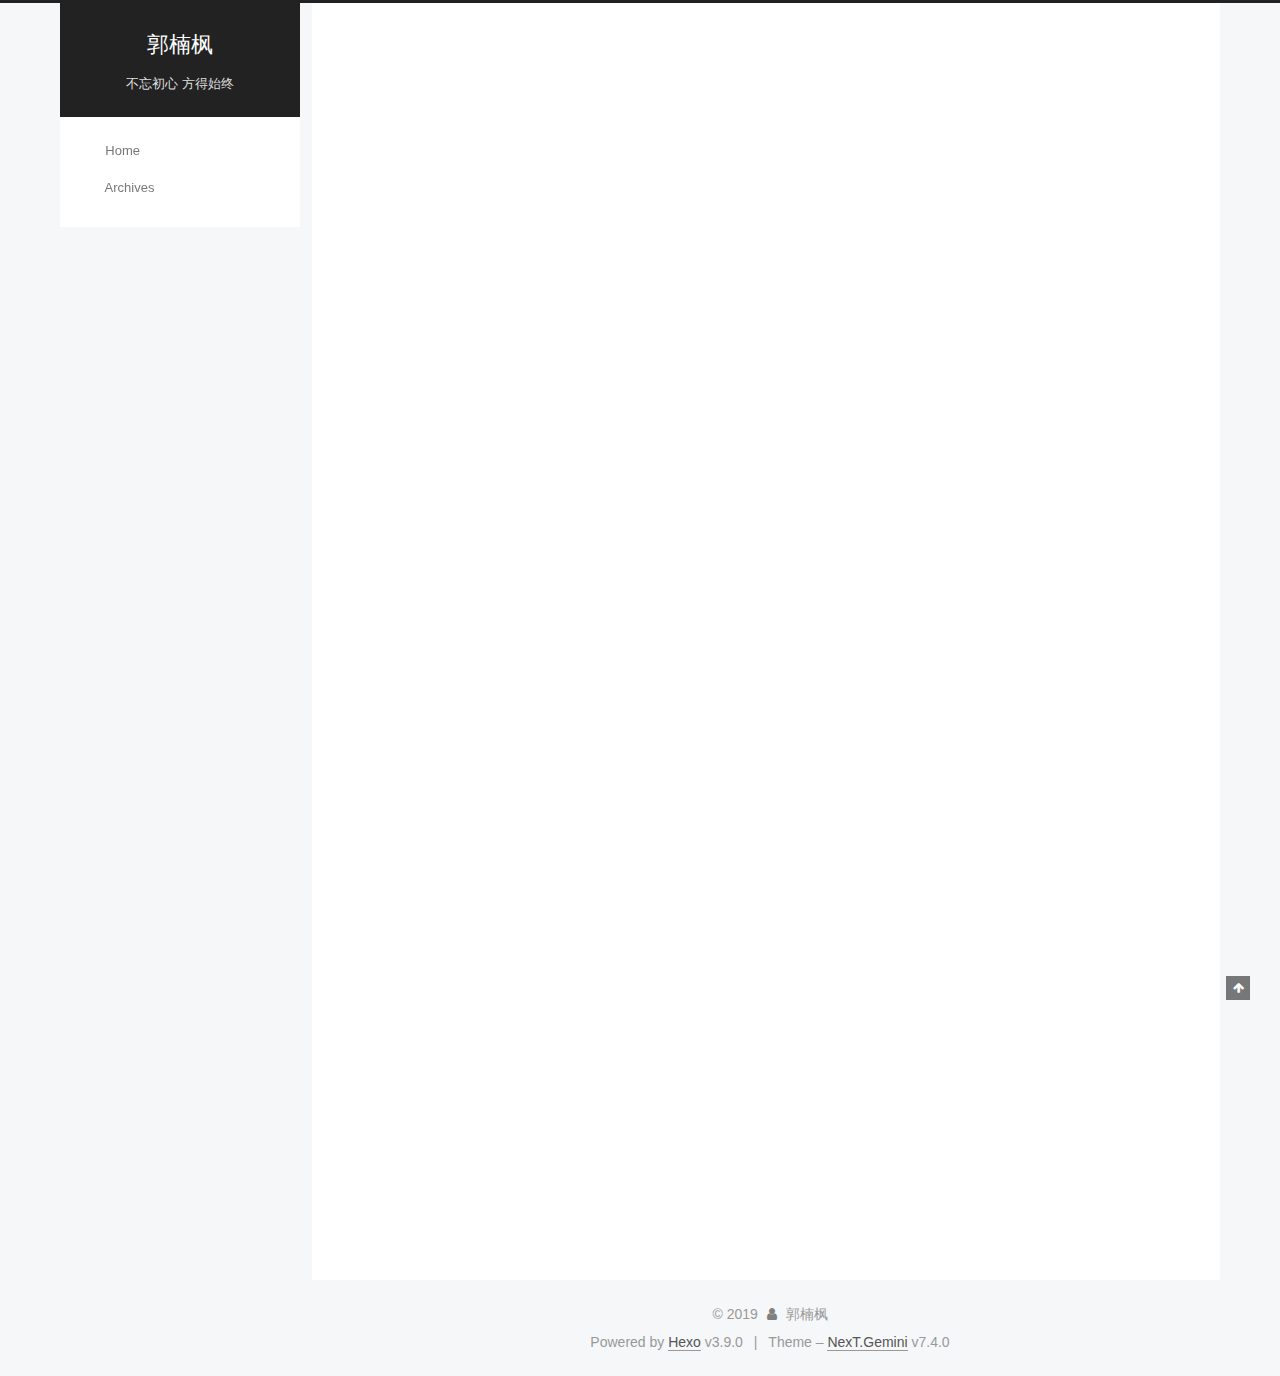
<file: 2019/09/24/hello-world/index.html>
<!DOCTYPE html>





<html lang="en">
<head>
  <meta charset="UTF-8">
<meta name="viewport" content="width=device-width, initial-scale=1, maximum-scale=2">
<meta name="theme-color" content="#222">
<meta http-equiv="X-UA-Compatible" content="IE=edge">
  <link rel="apple-touch-icon" sizes="180x180" href="/images/apple-touch-icon-next.png?v=7.4.0">
  <link rel="icon" type="image/png" sizes="32x32" href="/images/favicon-32x32-next.png?v=7.4.0">
  <link rel="icon" type="image/png" sizes="16x16" href="/images/favicon-16x16-next.png?v=7.4.0">
  <link rel="mask-icon" href="/images/logo.svg?v=7.4.0" color="#222">

<link rel="stylesheet" href="/css/main.css?v=7.4.0">


<link rel="stylesheet" href="/lib/font-awesome/css/font-awesome.min.css?v=4.7.0">


<script id="hexo-configurations">
  var NexT = window.NexT || {};
  var CONFIG = {
    root: '/',
    scheme: 'Gemini',
    version: '7.4.0',
    exturl: false,
    sidebar: {"position":"left","display":"post","offset":12,"onmobile":false},
    copycode: {"enable":false,"show_result":false,"style":null},
    back2top: {"enable":true,"sidebar":false,"scrollpercent":false},
    bookmark: {"enable":false,"color":"#222","save":"auto"},
    fancybox: false,
    mediumzoom: false,
    lazyload: false,
    pangu: false,
    algolia: {
      appID: '',
      apiKey: '',
      indexName: '',
      hits: {"per_page":10},
      labels: {"input_placeholder":"Search for Posts","hits_empty":"We didn't find any results for the search: ${query}","hits_stats":"${hits} results found in ${time} ms"}
    },
    localsearch: {"enable":false,"trigger":"auto","top_n_per_article":1,"unescape":false,"preload":false},
    path: '',
    motion: {"enable":true,"async":false,"transition":{"post_block":"fadeIn","post_header":"slideDownIn","post_body":"slideDownIn","coll_header":"slideLeftIn","sidebar":"slideUpIn"}},
    translation: {
      copy_button: 'Copy',
      copy_success: 'Copied',
      copy_failure: 'Copy failed'
    },
    sidebarPadding: 40
  };
</script>

  <meta name="description" content="Welcome to Hexo! This is your very first post. Check documentation for more info. If you get any problems when using Hexo, you can find the answer in troubleshooting or you can ask me on GitHub. hell">
<meta name="keywords" content="学习 成长">
<meta property="og:type" content="article">
<meta property="og:title" content="Hello World">
<meta property="og:url" content="https://guonanfeng.github.io/2019/09/24/hello-world/index.html">
<meta property="og:site_name" content="郭楠枫">
<meta property="og:description" content="Welcome to Hexo! This is your very first post. Check documentation for more info. If you get any problems when using Hexo, you can find the answer in troubleshooting or you can ask me on GitHub. hell">
<meta property="og:locale" content="en">
<meta property="og:updated_time" content="2019-09-27T11:12:01.011Z">
<meta name="twitter:card" content="summary">
<meta name="twitter:title" content="Hello World">
<meta name="twitter:description" content="Welcome to Hexo! This is your very first post. Check documentation for more info. If you get any problems when using Hexo, you can find the answer in troubleshooting or you can ask me on GitHub. hell">
  <link rel="canonical" href="https://guonanfeng.github.io/2019/09/24/hello-world/">


<script id="page-configurations">
  // https://hexo.io/docs/variables.html
  CONFIG.page = {
    sidebar: "",
    isHome: false,
    isPost: true,
    isPage: false,
    isArchive: false
  };
</script>

  <title>Hello World | 郭楠枫</title>
  <meta name="generator" content="Hexo 3.9.0">
  








  <noscript>
  <style>
  .use-motion .brand,
  .use-motion .menu-item,
  .sidebar-inner,
  .use-motion .post-block,
  .use-motion .pagination,
  .use-motion .comments,
  .use-motion .post-header,
  .use-motion .post-body,
  .use-motion .collection-header { opacity: initial; }

  .use-motion .logo,
  .use-motion .site-title,
  .use-motion .site-subtitle {
    opacity: initial;
    top: initial;
  }

  .use-motion .logo-line-before i { left: initial; }
  .use-motion .logo-line-after i { right: initial; }
  </style>
</noscript>

</head>

<body itemscope itemtype="http://schema.org/WebPage" lang="en">
  <div class="container use-motion">
    <div class="headband"></div>

    <header id="header" class="header" itemscope itemtype="http://schema.org/WPHeader">
      <div class="header-inner"><div class="site-brand-container">
  <div class="site-meta">

    <div>
      <a href="/" class="brand" rel="start">
        <span class="logo-line-before"><i></i></span>
        <span class="site-title">郭楠枫</span>
        <span class="logo-line-after"><i></i></span>
      </a>
    </div>
        <p class="site-subtitle">不忘初心 方得始终</p>
      
  </div>

  <div class="site-nav-toggle">
    <button aria-label="Toggle navigation bar">
      <span class="btn-bar"></span>
      <span class="btn-bar"></span>
      <span class="btn-bar"></span>
    </button>
  </div>
</div>


<nav class="site-nav">
  
  <ul id="menu" class="menu">
      
      
      
        
        <li class="menu-item menu-item-home">
      
    

    <a href="/" rel="section"><i class="menu-item-icon fa fa-fw fa-家"></i> <br>Home</a>

  </li>
      
      
      
        
        <li class="menu-item menu-item-archives">
      
    

    <a href="/archives/" rel="section"><i class="menu-item-icon fa fa-fw fa-文档"></i> <br>Archives</a>

  </li>
  </ul>

</nav>
</div>
    </header>

    
  <div class="back-to-top">
    <i class="fa fa-arrow-up"></i>
    <span>0%</span>
  </div>


    <main id="main" class="main">
      <div class="main-inner">
        <div class="content-wrap">
            

          <div id="content" class="content">
            

  <div id="posts" class="posts-expand">
      <article itemscope itemtype="http://schema.org/Article">
  
  
  
  <div class="post-block post">
    <link itemprop="mainEntityOfPage" href="https://guonanfeng.github.io/2019/09/24/hello-world/">

    <span hidden itemprop="author" itemscope itemtype="http://schema.org/Person">
      <meta itemprop="name" content="郭楠枫">
      <meta itemprop="description" content="这是我的第一个博客，准备用来记录自己的生活和成长。">
      <meta itemprop="image" content="/images/avatar.gif">
    </span>

    <span hidden itemprop="publisher" itemscope itemtype="http://schema.org/Organization">
      <meta itemprop="name" content="郭楠枫">
    </span>
      <header class="post-header">
        <h1 class="post-title" itemprop="name headline">Hello World

          
        </h1>

        <div class="post-meta">
            <span class="post-meta-item">
              <span class="post-meta-item-icon">
                <i class="fa fa-calendar-o"></i>
              </span>
              <span class="post-meta-item-text">Posted on</span>

              
                
              

              <time title="Created: 2019-09-24 20:41:36" itemprop="dateCreated datePublished" datetime="2019-09-24T20:41:36+08:00">2019-09-24</time>
            </span>
          
            

            
              <span class="post-meta-item">
                <span class="post-meta-item-icon">
                  <i class="fa fa-calendar-check-o"></i>
                </span>
                <span class="post-meta-item-text">Edited on</span>
                <time title="Modified: 2019-09-27 19:12:01" itemprop="dateModified" datetime="2019-09-27T19:12:01+08:00">2019-09-27</time>
              </span>
            
          

          

        </div>
      </header>

    
    
    
    <div class="post-body" itemprop="articleBody">

      
        <p>Welcome to <a href="https://hexo.io/" target="_blank" rel="noopener">Hexo</a>! This is your very first post. Check <a href="https://hexo.io/docs/" target="_blank" rel="noopener">documentation</a> for more info. If you get any problems when using Hexo, you can find the answer in <a href="https://hexo.io/docs/troubleshooting.html" target="_blank" rel="noopener">troubleshooting</a> or you can ask me on <a href="https://github.com/hexojs/hexo/issues" target="_blank" rel="noopener">GitHub</a>.</p>
<h2 id="hell-hexo-郭楠枫"><a href="#hell-hexo-郭楠枫" class="headerlink" title="hell hexo 郭楠枫"></a>hell hexo 郭楠枫</h2><h2 id="Quick-Start"><a href="#Quick-Start" class="headerlink" title="Quick Start"></a>Quick Start</h2><h3 id="Create-a-new-post"><a href="#Create-a-new-post" class="headerlink" title="Create a new post"></a>Create a new post</h3><figure class="highlight bash"><table><tr><td class="gutter"><pre><span class="line">1</span><br></pre></td><td class="code"><pre><span class="line">$ hexo new <span class="string">"My New Post"</span></span><br></pre></td></tr></table></figure>

<p>More info: <a href="https://hexo.io/docs/writing.html" target="_blank" rel="noopener">Writing</a></p>
<h3 id="Run-server"><a href="#Run-server" class="headerlink" title="Run server"></a>Run server</h3><figure class="highlight bash"><table><tr><td class="gutter"><pre><span class="line">1</span><br></pre></td><td class="code"><pre><span class="line">$ hexo server</span><br></pre></td></tr></table></figure>

<p>More info: <a href="https://hexo.io/docs/server.html" target="_blank" rel="noopener">Server</a></p>
<h3 id="Generate-static-files"><a href="#Generate-static-files" class="headerlink" title="Generate static files"></a>Generate static files</h3><figure class="highlight bash"><table><tr><td class="gutter"><pre><span class="line">1</span><br></pre></td><td class="code"><pre><span class="line">$ hexo generate</span><br></pre></td></tr></table></figure>

<p>More info: <a href="https://hexo.io/docs/generating.html" target="_blank" rel="noopener">Generating</a></p>
<h3 id="Deploy-to-remote-sites"><a href="#Deploy-to-remote-sites" class="headerlink" title="Deploy to remote sites"></a>Deploy to remote sites</h3><figure class="highlight bash"><table><tr><td class="gutter"><pre><span class="line">1</span><br></pre></td><td class="code"><pre><span class="line">$ hexo deploy</span><br></pre></td></tr></table></figure>

<p>More info: <a href="https://hexo.io/docs/deployment.html" target="_blank" rel="noopener">Deployment</a></p>

    </div>

    
    
    
        
      

      <footer class="post-footer">

        

          <div class="post-nav">
            <div class="post-nav-next post-nav-item">
              
            </div>

            <span class="post-nav-divider"></span>

            <div class="post-nav-prev post-nav-item">
              
                <a href="/2019/09/26/面经/" rel="prev" title="">
                   <i class="fa fa-chevron-right"></i>
                </a>
              
            </div>
          </div>
        
      </footer>
    
  </div>
  
  
  
  </article>

  </div>


          </div>
          

        </div>
          
  
  <div class="sidebar-toggle">
    <div class="sidebar-toggle-line-wrap">
      <span class="sidebar-toggle-line sidebar-toggle-line-first"></span>
      <span class="sidebar-toggle-line sidebar-toggle-line-middle"></span>
      <span class="sidebar-toggle-line sidebar-toggle-line-last"></span>
    </div>
  </div>

  <aside class="sidebar">
    <div class="sidebar-inner">
        
        
        
        
      

      <ul class="sidebar-nav motion-element">
        <li class="sidebar-nav-toc">
          Table of Contents
        </li>
        <li class="sidebar-nav-overview">
          Overview
        </li>
      </ul>

      <!--noindex-->
      <div class="post-toc-wrap sidebar-panel">
          <div class="post-toc motion-element"><ol class="nav"><li class="nav-item nav-level-2"><a class="nav-link" href="#hell-hexo-郭楠枫"><span class="nav-number">1.</span> <span class="nav-text">hell hexo 郭楠枫</span></a></li><li class="nav-item nav-level-2"><a class="nav-link" href="#Quick-Start"><span class="nav-number">2.</span> <span class="nav-text">Quick Start</span></a><ol class="nav-child"><li class="nav-item nav-level-3"><a class="nav-link" href="#Create-a-new-post"><span class="nav-number">2.1.</span> <span class="nav-text">Create a new post</span></a></li><li class="nav-item nav-level-3"><a class="nav-link" href="#Run-server"><span class="nav-number">2.2.</span> <span class="nav-text">Run server</span></a></li><li class="nav-item nav-level-3"><a class="nav-link" href="#Generate-static-files"><span class="nav-number">2.3.</span> <span class="nav-text">Generate static files</span></a></li><li class="nav-item nav-level-3"><a class="nav-link" href="#Deploy-to-remote-sites"><span class="nav-number">2.4.</span> <span class="nav-text">Deploy to remote sites</span></a></li></ol></li></ol></div>
        
      </div>
      <!--/noindex-->

      <div class="site-overview-wrap sidebar-panel">
        <div class="site-author motion-element" itemprop="author" itemscope itemtype="http://schema.org/Person">
    <img class="site-author-image" itemprop="image"
      src="/images/avatar.gif"
      alt="郭楠枫">
  <p class="site-author-name" itemprop="name">郭楠枫</p>
  <div class="site-description" itemprop="description">这是我的第一个博客，准备用来记录自己的生活和成长。</div>
</div>
  <nav class="site-state motion-element">
      <div class="site-state-item site-state-posts">
        
          <a href="/archives/">
        
          <span class="site-state-item-count">2</span>
          <span class="site-state-item-name">posts</span>
        </a>
      </div>
    
  </nav>



      </div>

    </div>
  </aside>
  <div id="sidebar-dimmer"></div>


      </div>
    </main>

    <footer id="footer" class="footer">
      <div class="footer-inner">
        <div class="copyright">&copy; <span itemprop="copyrightYear">2019</span>
  <span class="with-love" id="animate">
    <i class="fa fa-user"></i>
  </span>
  <span class="author" itemprop="copyrightHolder">郭楠枫</span>
</div>
  <div class="powered-by">Powered by <a href="https://hexo.io" class="theme-link" rel="noopener" target="_blank">Hexo</a> v3.9.0</div>
  <span class="post-meta-divider">|</span>
  <div class="theme-info">Theme – <a href="https://theme-next.org" class="theme-link" rel="noopener" target="_blank">NexT.Gemini</a> v7.4.0</div>

        












        
      </div>
    </footer>
  </div>

  


  <script src="/lib/anime.min.js?v=3.1.0"></script>
  <script src="/lib/velocity/velocity.min.js?v=1.2.1"></script>
  <script src="/lib/velocity/velocity.ui.min.js?v=1.2.1"></script>
<script src="/js/utils.js?v=7.4.0"></script><script src="/js/motion.js?v=7.4.0"></script>
<script src="/js/schemes/pisces.js?v=7.4.0"></script>

<script src="/js/next-boot.js?v=7.4.0"></script>



  





















  

  

  

</body>
</html>
</file>
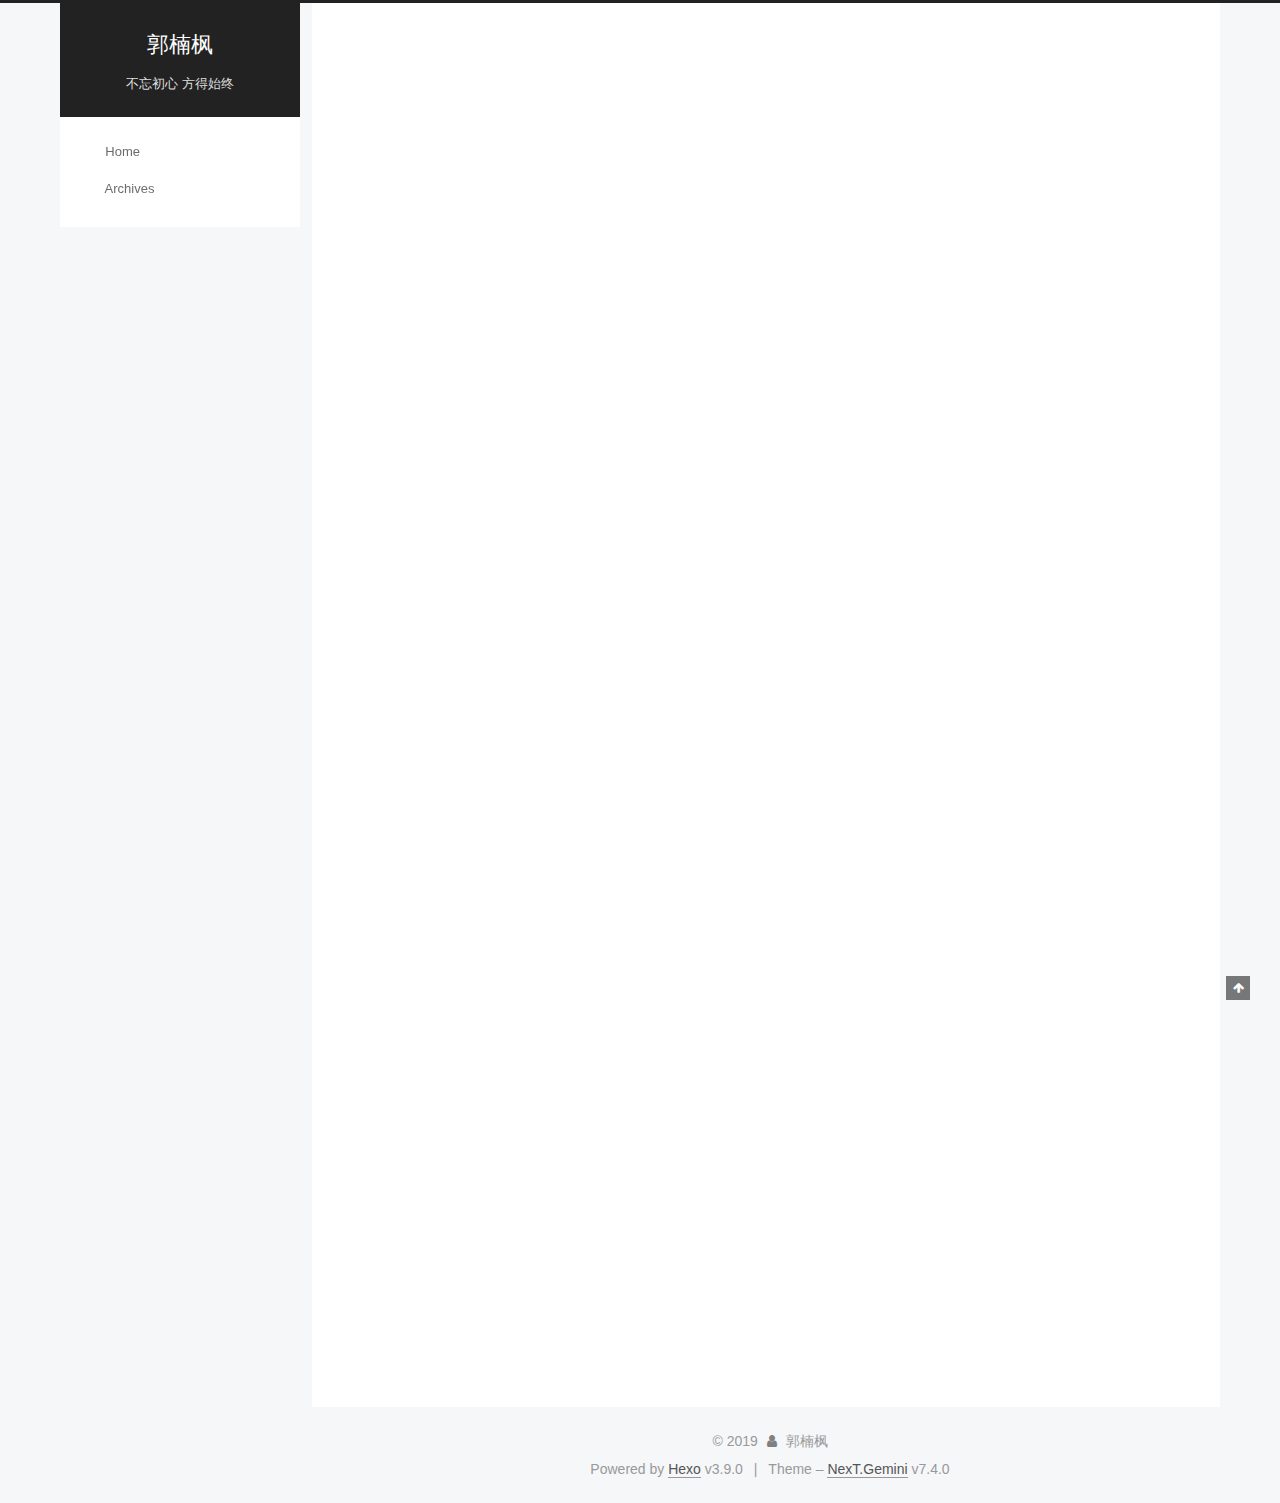
<file: 2019/09/26/面经/index.html>
<!DOCTYPE html>





<html lang="en">
<head>
  <meta charset="UTF-8">
<meta name="viewport" content="width=device-width, initial-scale=1, maximum-scale=2">
<meta name="theme-color" content="#222">
<meta http-equiv="X-UA-Compatible" content="IE=edge">
  <link rel="apple-touch-icon" sizes="180x180" href="/images/apple-touch-icon-next.png?v=7.4.0">
  <link rel="icon" type="image/png" sizes="32x32" href="/images/favicon-32x32-next.png?v=7.4.0">
  <link rel="icon" type="image/png" sizes="16x16" href="/images/favicon-16x16-next.png?v=7.4.0">
  <link rel="mask-icon" href="/images/logo.svg?v=7.4.0" color="#222">

<link rel="stylesheet" href="/css/main.css?v=7.4.0">


<link rel="stylesheet" href="/lib/font-awesome/css/font-awesome.min.css?v=4.7.0">


<script id="hexo-configurations">
  var NexT = window.NexT || {};
  var CONFIG = {
    root: '/',
    scheme: 'Gemini',
    version: '7.4.0',
    exturl: false,
    sidebar: {"position":"left","display":"post","offset":12,"onmobile":false},
    copycode: {"enable":false,"show_result":false,"style":null},
    back2top: {"enable":true,"sidebar":false,"scrollpercent":false},
    bookmark: {"enable":false,"color":"#222","save":"auto"},
    fancybox: false,
    mediumzoom: false,
    lazyload: false,
    pangu: false,
    algolia: {
      appID: '',
      apiKey: '',
      indexName: '',
      hits: {"per_page":10},
      labels: {"input_placeholder":"Search for Posts","hits_empty":"We didn't find any results for the search: ${query}","hits_stats":"${hits} results found in ${time} ms"}
    },
    localsearch: {"enable":false,"trigger":"auto","top_n_per_article":1,"unescape":false,"preload":false},
    path: '',
    motion: {"enable":true,"async":false,"transition":{"post_block":"fadeIn","post_header":"slideDownIn","post_body":"slideDownIn","coll_header":"slideLeftIn","sidebar":"slideUpIn"}},
    translation: {
      copy_button: 'Copy',
      copy_success: 'Copied',
      copy_failure: 'Copy failed'
    },
    sidebarPadding: 40
  };
</script>

  <meta name="description" content="面经 HR这个自我感觉还是比较满意的，第一次参与无领导小组面试，很好玩、很有意思。大家都非常投入，有礼貌。最大的遗憾应该是大家经验不足对时间的把握不准确，对题目的细节没有认真考虑（也许是时间原因吧———18人 一个小时）【题目】：刚步入社会，你需要换一部新手机，经父母商量给你提供10000元现金，你会买哪一款；剩余的钱你会怎么处理。解释原因。a.2000元 国产b.5000元 国产 2017款c.">
<meta name="keywords" content="学习 成长">
<meta property="og:type" content="article">
<meta property="og:title" content="郭楠枫">
<meta property="og:url" content="https://guonanfeng.github.io/2019/09/26/面经/index.html">
<meta property="og:site_name" content="郭楠枫">
<meta property="og:description" content="面经 HR这个自我感觉还是比较满意的，第一次参与无领导小组面试，很好玩、很有意思。大家都非常投入，有礼貌。最大的遗憾应该是大家经验不足对时间的把握不准确，对题目的细节没有认真考虑（也许是时间原因吧———18人 一个小时）【题目】：刚步入社会，你需要换一部新手机，经父母商量给你提供10000元现金，你会买哪一款；剩余的钱你会怎么处理。解释原因。a.2000元 国产b.5000元 国产 2017款c.">
<meta property="og:locale" content="en">
<meta property="og:updated_time" content="2019-09-27T11:30:44.155Z">
<meta name="twitter:card" content="summary">
<meta name="twitter:title" content="郭楠枫">
<meta name="twitter:description" content="面经 HR这个自我感觉还是比较满意的，第一次参与无领导小组面试，很好玩、很有意思。大家都非常投入，有礼貌。最大的遗憾应该是大家经验不足对时间的把握不准确，对题目的细节没有认真考虑（也许是时间原因吧———18人 一个小时）【题目】：刚步入社会，你需要换一部新手机，经父母商量给你提供10000元现金，你会买哪一款；剩余的钱你会怎么处理。解释原因。a.2000元 国产b.5000元 国产 2017款c.">
  <link rel="canonical" href="https://guonanfeng.github.io/2019/09/26/面经/">


<script id="page-configurations">
  // https://hexo.io/docs/variables.html
  CONFIG.page = {
    sidebar: "",
    isHome: false,
    isPost: true,
    isPage: false,
    isArchive: false
  };
</script>

  <title> | 郭楠枫</title>
  <meta name="generator" content="Hexo 3.9.0">
  








  <noscript>
  <style>
  .use-motion .brand,
  .use-motion .menu-item,
  .sidebar-inner,
  .use-motion .post-block,
  .use-motion .pagination,
  .use-motion .comments,
  .use-motion .post-header,
  .use-motion .post-body,
  .use-motion .collection-header { opacity: initial; }

  .use-motion .logo,
  .use-motion .site-title,
  .use-motion .site-subtitle {
    opacity: initial;
    top: initial;
  }

  .use-motion .logo-line-before i { left: initial; }
  .use-motion .logo-line-after i { right: initial; }
  </style>
</noscript>

</head>

<body itemscope itemtype="http://schema.org/WebPage" lang="en">
  <div class="container use-motion">
    <div class="headband"></div>

    <header id="header" class="header" itemscope itemtype="http://schema.org/WPHeader">
      <div class="header-inner"><div class="site-brand-container">
  <div class="site-meta">

    <div>
      <a href="/" class="brand" rel="start">
        <span class="logo-line-before"><i></i></span>
        <span class="site-title">郭楠枫</span>
        <span class="logo-line-after"><i></i></span>
      </a>
    </div>
        <p class="site-subtitle">不忘初心 方得始终</p>
      
  </div>

  <div class="site-nav-toggle">
    <button aria-label="Toggle navigation bar">
      <span class="btn-bar"></span>
      <span class="btn-bar"></span>
      <span class="btn-bar"></span>
    </button>
  </div>
</div>


<nav class="site-nav">
  
  <ul id="menu" class="menu">
      
      
      
        
        <li class="menu-item menu-item-home">
      
    

    <a href="/" rel="section"><i class="menu-item-icon fa fa-fw fa-家"></i> <br>Home</a>

  </li>
      
      
      
        
        <li class="menu-item menu-item-archives">
      
    

    <a href="/archives/" rel="section"><i class="menu-item-icon fa fa-fw fa-文档"></i> <br>Archives</a>

  </li>
  </ul>

</nav>
</div>
    </header>

    
  <div class="back-to-top">
    <i class="fa fa-arrow-up"></i>
    <span>0%</span>
  </div>


    <main id="main" class="main">
      <div class="main-inner">
        <div class="content-wrap">
            

          <div id="content" class="content">
            

  <div id="posts" class="posts-expand">
      <article itemscope itemtype="http://schema.org/Article">
  
  
  
  <div class="post-block post">
    <link itemprop="mainEntityOfPage" href="https://guonanfeng.github.io/2019/09/26/面经/">

    <span hidden itemprop="author" itemscope itemtype="http://schema.org/Person">
      <meta itemprop="name" content="郭楠枫">
      <meta itemprop="description" content="这是我的第一个博客，准备用来记录自己的生活和成长。">
      <meta itemprop="image" content="/images/avatar.gif">
    </span>

    <span hidden itemprop="publisher" itemscope itemtype="http://schema.org/Organization">
      <meta itemprop="name" content="郭楠枫">
    </span>
      <header class="post-header">
        <h1 class="post-title" itemprop="name headline">

          
        </h1>

        <div class="post-meta">
            <span class="post-meta-item">
              <span class="post-meta-item-icon">
                <i class="fa fa-calendar-o"></i>
              </span>
              <span class="post-meta-item-text">Posted on</span>

              
                
              

              <time title="Created: 2019-09-26 20:43:00" itemprop="dateCreated datePublished" datetime="2019-09-26T20:43:00+08:00">2019-09-26</time>
            </span>
          
            

            
              <span class="post-meta-item">
                <span class="post-meta-item-icon">
                  <i class="fa fa-calendar-check-o"></i>
                </span>
                <span class="post-meta-item-text">Edited on</span>
                <time title="Modified: 2019-09-27 19:30:44" itemprop="dateModified" datetime="2019-09-27T19:30:44+08:00">2019-09-27</time>
              </span>
            
          

          

        </div>
      </header>

    
    
    
    <div class="post-body" itemprop="articleBody">

      
        <h2 id="面经"><a href="#面经" class="headerlink" title="面经"></a>面经</h2><ol>
<li><p>HR<br>这个自我感觉还是比较满意的，第一次参与无领导小组面试，很好玩、很有意思。大家都非常投入，有礼貌。最大的遗憾应该是大家经验不足对时间的把握不准确，对题目的细节没有认真考虑（也许是时间原因吧———18人 一个小时）<br>【题目】：刚步入社会，你需要换一部新手机，经父母商量给你提供10000元现金，你会买哪一款；剩余的钱你会怎么处理。解释原因。<br>a.2000元 国产<br>b.5000元 国产 2017款<br>c.6000元 进口 电竞手机<br>d.10000元 进口<br>e.11000元 国产 5G<br>大家完成了基本流程，五人a 剩余b<br>次轮的面试小姐姐好漂亮啊，人也很温柔，也特别细心。（给五星电器好评）<br>结论————认真对待，积极主动，多思考，有礼貌。</p>
</li>
<li><p>技术面试（IT岗——Java开发）<br>很开心又是那个漂亮小姐姐接待的我，聊了一会就开始了视频面试。（这轮我爆炸了，我是真的不会）但总体和面试官聊得很开心，面试官就是认真的提问，态度非常好，我这么菜都没有任何嘲讽的意思。<br>【题目】：<br>1 Java集合有哪些以及其特点<br>2 Java基本数据类型有哪些（string 为什么可以像基本数据类型一样去用）（string是引用数据类型吗）<br>3 了解过哪些框架（详细阐述spring IOC）<br>4 jvm内部如何安排存储<br>5 有Java相关的项目吗，具体讲一个<br>6 了解哪些数据库，知到哪些引擎（阐述特点，优劣） 索引有哪几种，怎么用<br>用MySQL查询一张表的前十行<br>7 快速排序算法如何实现 具体细节<br>8 C语言里include后面的”” 与&lt;&gt;的区别  main.c（）方法里嵌套头文件会出现什么情况</p>
</li>
</ol>

    </div>

    
    
    
        
      

      <footer class="post-footer">

        

          <div class="post-nav">
            <div class="post-nav-next post-nav-item">
              
                <a href="/2019/09/24/hello-world/" rel="next" title="Hello World">
                  <i class="fa fa-chevron-left"></i> Hello World
                </a>
              
            </div>

            <span class="post-nav-divider"></span>

            <div class="post-nav-prev post-nav-item">
              
            </div>
          </div>
        
      </footer>
    
  </div>
  
  
  
  </article>

  </div>


          </div>
          

        </div>
          
  
  <div class="sidebar-toggle">
    <div class="sidebar-toggle-line-wrap">
      <span class="sidebar-toggle-line sidebar-toggle-line-first"></span>
      <span class="sidebar-toggle-line sidebar-toggle-line-middle"></span>
      <span class="sidebar-toggle-line sidebar-toggle-line-last"></span>
    </div>
  </div>

  <aside class="sidebar">
    <div class="sidebar-inner">
        
        
        
        
      

      <ul class="sidebar-nav motion-element">
        <li class="sidebar-nav-toc">
          Table of Contents
        </li>
        <li class="sidebar-nav-overview">
          Overview
        </li>
      </ul>

      <!--noindex-->
      <div class="post-toc-wrap sidebar-panel">
          <div class="post-toc motion-element"><ol class="nav"><li class="nav-item nav-level-2"><a class="nav-link" href="#面经"><span class="nav-number">1.</span> <span class="nav-text">面经</span></a></li></ol></div>
        
      </div>
      <!--/noindex-->

      <div class="site-overview-wrap sidebar-panel">
        <div class="site-author motion-element" itemprop="author" itemscope itemtype="http://schema.org/Person">
    <img class="site-author-image" itemprop="image"
      src="/images/avatar.gif"
      alt="郭楠枫">
  <p class="site-author-name" itemprop="name">郭楠枫</p>
  <div class="site-description" itemprop="description">这是我的第一个博客，准备用来记录自己的生活和成长。</div>
</div>
  <nav class="site-state motion-element">
      <div class="site-state-item site-state-posts">
        
          <a href="/archives/">
        
          <span class="site-state-item-count">2</span>
          <span class="site-state-item-name">posts</span>
        </a>
      </div>
    
  </nav>



      </div>

    </div>
  </aside>
  <div id="sidebar-dimmer"></div>


      </div>
    </main>

    <footer id="footer" class="footer">
      <div class="footer-inner">
        <div class="copyright">&copy; <span itemprop="copyrightYear">2019</span>
  <span class="with-love" id="animate">
    <i class="fa fa-user"></i>
  </span>
  <span class="author" itemprop="copyrightHolder">郭楠枫</span>
</div>
  <div class="powered-by">Powered by <a href="https://hexo.io" class="theme-link" rel="noopener" target="_blank">Hexo</a> v3.9.0</div>
  <span class="post-meta-divider">|</span>
  <div class="theme-info">Theme – <a href="https://theme-next.org" class="theme-link" rel="noopener" target="_blank">NexT.Gemini</a> v7.4.0</div>

        












        
      </div>
    </footer>
  </div>

  


  <script src="/lib/anime.min.js?v=3.1.0"></script>
  <script src="/lib/velocity/velocity.min.js?v=1.2.1"></script>
  <script src="/lib/velocity/velocity.ui.min.js?v=1.2.1"></script>
<script src="/js/utils.js?v=7.4.0"></script><script src="/js/motion.js?v=7.4.0"></script>
<script src="/js/schemes/pisces.js?v=7.4.0"></script>

<script src="/js/next-boot.js?v=7.4.0"></script>



  





















  

  

  

</body>
</html>
</file>
<file: css/main.css>
html {
  line-height: 1.15; /* 1 */
  -webkit-text-size-adjust: 100%; /* 2 */
}
body {
  margin: 0;
}
main {
  display: block;
}
h1 {
  font-size: 2em;
  margin: 0.67em 0;
}
hr {
  box-sizing: content-box; /* 1 */
  height: 0; /* 1 */
  overflow: visible; /* 2 */
}
pre {
  font-family: monospace, monospace; /* 1 */
  font-size: 1em; /* 2 */
}
a {
  background-color: transparent;
}
abbr[title] {
  border-bottom: none; /* 1 */
  text-decoration: underline; /* 2 */
  text-decoration: underline dotted; /* 2 */
}
b,
strong {
  font-weight: bolder;
}
code,
kbd,
samp {
  font-family: monospace, monospace; /* 1 */
  font-size: 1em; /* 2 */
}
small {
  font-size: 80%;
}
sub,
sup {
  font-size: 75%;
  line-height: 0;
  position: relative;
  vertical-align: baseline;
}
sub {
  bottom: -0.25em;
}
sup {
  top: -0.5em;
}
img {
  border-style: none;
}
button,
input,
optgroup,
select,
textarea {
  font-family: inherit; /* 1 */
  font-size: 100%; /* 1 */
  line-height: 1.15; /* 1 */
  margin: 0; /* 2 */
}
button,
input {
/* 1 */
  overflow: visible;
}
button,
select {
/* 1 */
  text-transform: none;
}
button,
[type='button'],
[type='reset'],
[type='submit'] {
  -webkit-appearance: button;
}
button::-moz-focus-inner,
[type='button']::-moz-focus-inner,
[type='reset']::-moz-focus-inner,
[type='submit']::-moz-focus-inner {
  border-style: none;
  padding: 0;
}
button:-moz-focusring,
[type='button']:-moz-focusring,
[type='reset']:-moz-focusring,
[type='submit']:-moz-focusring {
  outline: 1px dotted ButtonText;
}
fieldset {
  padding: 0.35em 0.75em 0.625em;
}
legend {
  box-sizing: border-box; /* 1 */
  color: inherit; /* 2 */
  display: table; /* 1 */
  max-width: 100%; /* 1 */
  padding: 0; /* 3 */
  white-space: normal; /* 1 */
}
progress {
  vertical-align: baseline;
}
textarea {
  overflow: auto;
}
[type='checkbox'],
[type='radio'] {
  box-sizing: border-box; /* 1 */
  padding: 0; /* 2 */
}
[type='number']::-webkit-inner-spin-button,
[type='number']::-webkit-outer-spin-button {
  height: auto;
}
[type='search'] {
  outline-offset: -2px; /* 2 */
  -webkit-appearance: textfield; /* 1 */
}
[type='search']::-webkit-search-decoration {
  -webkit-appearance: none;
}
::-webkit-file-upload-button {
  font: inherit; /* 2 */
  -webkit-appearance: button; /* 1 */
}
details {
  display: block;
}
summary {
  display: list-item;
}
template {
  display: none;
}
[hidden] {
  display: none;
}
::selection {
  background: #262a30;
  color: #fff;
}
body {
  background: #f5f7f9;
  color: #555;
  font-family: 'Lato', "PingFang SC", "Microsoft YaHei", sans-serif;
  font-size: 1em;
  line-height: 2;
}
@media (max-width: 991px) {
  body {
    padding-right: 0;
  }
}
h1,
h2,
h3,
h4,
h5,
h6 {
  font-family: 'Lato', "PingFang SC", "Microsoft YaHei", sans-serif;
  font-weight: bold;
  line-height: 1.5;
  margin: 20px 0 15px;
  padding: 0;
}
h1 {
  font-size: 1.75em;
}
h2 {
  font-size: 1.625em;
}
h3 {
  font-size: 1.5em;
}
h4 {
  font-size: 1.375em;
}
h5 {
  font-size: 1.25em;
}
h6 {
  font-size: 1.125em;
}
p {
  margin: 0 0 20px 0;
}
a,
span.exturl {
  overflow-wrap: break-word;
  word-wrap: break-word;
  background-color: transparent;
  border-bottom: 1px solid #999;
  color: #555;
  outline: none;
  text-decoration: none;
  cursor: pointer;
}
a:hover,
span.exturl:hover {
  border-bottom-color: #222;
  color: #222;
}
iframe,
img,
video {
  display: block;
  margin-left: auto;
  margin-right: auto;
  max-width: 100%;
}
hr {
  background-color: #ddd;
  background-image: repeating-linear-gradient(-45deg, #fff, #fff 4px, transparent 4px, transparent 8px);
  border: 0;
  height: 3px;
  margin: 40px 0;
}
blockquote {
  border-left: 4px solid #ddd;
  color: #666;
  margin: 0;
  padding: 0 15px;
}
blockquote cite::before {
  content: '-';
  padding: 0 5px;
}
dt {
  font-weight: 700;
}
dd {
  margin: 0;
  padding: 0;
}
kbd {
  background-color: #f9f9f9;
  background-image: linear-gradient(top, #eee, #fff, #eee);
  border: 1px solid #ccc;
  border-radius: 0.2em;
  box-shadow: 0.1em 0.1em 0.2em rgba(0,0,0,0.1);
  font-family: inherit;
  padding: 0.1em 0.3em;
  white-space: nowrap;
}
.text-left {
  text-align: left;
}
.text-center {
  text-align: center;
}
.text-right {
  text-align: right;
}
.text-justify {
  text-align: justify;
}
.text-nowrap {
  white-space: nowrap;
}
.text-lowercase {
  text-transform: lowercase;
}
.text-uppercase {
  text-transform: uppercase;
}
.text-capitalize {
  text-transform: capitalize;
}
.center-block {
  display: block;
  margin-left: auto;
  margin-right: auto;
}
.clearfix::before,
.clearfix::after {
  content: ' ';
  display: table;
}
.clearfix::after {
  clear: both;
}
.pullquote {
  width: 45%;
}
.pullquote.left {
  float: left;
  margin-left: 5px;
  margin-right: 10px;
}
.pullquote.right {
  float: right;
  margin-left: 10px;
  margin-right: 5px;
}
.translation {
  color: #999;
  font-size: 0.875em;
  margin-top: -20px;
}
.table-container {
  -webkit-overflow-scrolling: touch;
  overflow: auto;
}
table {
  border-collapse: collapse;
  border-spacing: 0;
  font-size: 0.875em;
  margin: 0 0 20px 0;
  width: 100%;
}
table > tbody > tr:nth-of-type(odd) {
  background-color: #f9f9f9;
}
table > tbody > tr:hover {
  background-color: #f5f5f5;
}
caption,
th,
td {
  font-weight: normal;
  padding: 8px;
  text-align: left;
  vertical-align: middle;
}
th,
td {
  border: 1px solid #ddd;
  border-bottom: 3px solid #ddd;
}
th {
  font-weight: 700;
  padding-bottom: 10px;
}
td {
  border-bottom-width: 1px;
}
html,
body {
  height: 100%;
}
.container {
  position: relative;
}
.header-inner {
  margin: 0 auto;
  padding: 100px 0 70px;
  width: calc(100% - 20px);
}
@media (min-width: 1200px) {
  .container .header-inner {
    width: 1160px;
  }
}
@media (min-width: 1600px) {
  .container .header-inner {
    width: 73%;
  }
}
.main-inner {
  margin: 0 auto;
  width: calc(100% - 20px);
}
@media (min-width: 1200px) {
  .container .main-inner {
    width: 1160px;
  }
}
@media (min-width: 1600px) {
  .container .main-inner {
    width: 73%;
  }
}
.footer {
  padding: 20px 0;
}
.footer-inner {
  box-sizing: border-box;
  margin: 0 auto;
  width: calc(100% - 20px);
}
@media (min-width: 1200px) {
  .container .footer-inner {
    width: 1160px;
  }
}
@media (min-width: 1600px) {
  .container .footer-inner {
    width: 73%;
  }
}
pre,
.highlight {
  background: #f7f7f7;
  color: #4d4d4c;
  line-height: 1.6;
  margin: 0 auto 20px;
}
pre,
code {
  font-family: consolas, Menlo, "PingFang SC", "Microsoft YaHei", monospace;
}
code {
  overflow-wrap: break-word;
  word-wrap: break-word;
  background: #eee;
  border-radius: 3px;
  color: #555;
  padding: 2px 4px;
}
pre {
  overflow: auto;
  padding: 10px;
}
pre code {
  background: none;
  color: #4d4d4c;
  font-size: 0.875em;
  padding: 0;
  text-shadow: none;
}
.highlight *::selection {
  background: #d6d6d6;
}
.highlight pre {
  border: 0;
  margin: 0;
  padding: 10px 0;
}
.highlight table {
  border: 0;
  margin: 0;
  width: auto;
}
.highlight td {
  border: 0;
  padding: 0;
}
.highlight figcaption {
  background: #eee;
  border-bottom: 1px solid #e9e9e9;
  color: #4d4d4c;
  line-height: 1em;
  margin: 0;
  padding: 0.5em;
}
.highlight figcaption::before,
.highlight figcaption::after {
  content: ' ';
  display: table;
}
.highlight figcaption::after {
  clear: both;
}
.highlight figcaption a {
  color: #4d4d4c;
  float: right;
}
.highlight figcaption a:hover {
  border-bottom-color: #4d4d4c;
}
.highlight .gutter pre {
  background-color: #eff2f3;
  color: #869194;
  padding-left: 10px;
  padding-right: 10px;
  text-align: right;
}
.highlight .code pre {
  background-color: #f7f7f7;
  padding-left: 10px;
  width: 100%;
}
.gutter {
  -moz-user-select: none;
  -ms-user-select: none;
  -webkit-user-select: none;
  user-select: none;
}
.gist table {
  width: auto;
}
.gist table td {
  border: 0;
}
pre .deletion {
  background: #fdd;
}
pre .addition {
  background: #dfd;
}
pre .meta {
  color: #eab700;
  -moz-user-select: none;
  -ms-user-select: none;
  -webkit-user-select: none;
  user-select: none;
}
pre .comment {
  color: #8e908c;
}
pre .variable,
pre .attribute,
pre .tag,
pre .name,
pre .regexp,
pre .ruby .constant,
pre .xml .tag .title,
pre .xml .pi,
pre .xml .doctype,
pre .html .doctype,
pre .css .id,
pre .css .class,
pre .css .pseudo {
  color: #c82829;
}
pre .number,
pre .preprocessor,
pre .built_in,
pre .builtin-name,
pre .literal,
pre .params,
pre .constant,
pre .command {
  color: #f5871f;
}
pre .ruby .class .title,
pre .css .rules .attribute,
pre .string,
pre .symbol,
pre .value,
pre .inheritance,
pre .header,
pre .ruby .symbol,
pre .xml .cdata,
pre .special,
pre .formula {
  color: #718c00;
}
pre .title,
pre .css .hexcolor {
  color: #3e999f;
}
pre .function,
pre .python .decorator,
pre .python .title,
pre .ruby .function .title,
pre .ruby .title .keyword,
pre .perl .sub,
pre .javascript .title,
pre .coffeescript .title {
  color: #4271ae;
}
pre .keyword,
pre .javascript .function {
  color: #8959a8;
}
.blockquote-center {
  border-left: none;
  margin: 40px 0;
  padding: 0;
  position: relative;
  text-align: center;
}
.blockquote-center::before,
.blockquote-center::after {
  background-position: 0 -6px;
  background-repeat: no-repeat;
  background-size: 22px 22px;
  content: ' ';
  display: block;
  height: 24px;
  opacity: 0.2;
  position: absolute;
  width: 100%;
}
.blockquote-center::before {
  background-image: url("../images/quote-l.svg");
  border-top: 1px solid #ccc;
  top: -20px;
}
.blockquote-center::after {
  background-image: url("../images/quote-r.svg");
  background-position: 100% 8px;
  border-bottom: 1px solid #ccc;
  bottom: -20px;
}
.blockquote-center p,
.blockquote-center div {
  text-align: center;
}
.post-body .group-picture img {
  border: 0;
  box-sizing: border-box;
  margin: 0 auto;
  padding: 0 3px;
}
.post-body .group-picture-row {
  margin-bottom: 6px;
  overflow: hidden;
}
.post-body .group-picture-column {
  float: left;
  margin-bottom: 10px;
}
.post-body .label {
  display: inline;
  padding: 0 2px;
}
.post-body .label.default {
  background-color: #f0f0f0;
}
.post-body .label.primary {
  background-color: #efe6f7;
}
.post-body .label.info {
  background-color: #e5f2f8;
}
.post-body .label.success {
  background-color: #e7f4e9;
}
.post-body .label.warning {
  background-color: #fcf6e1;
}
.post-body .label.danger {
  background-color: #fae8eb;
}
.post-body .tabs {
  margin-bottom: 20px;
}
.post-body .tabs,
.tabs-comment {
  display: block;
  padding-top: 10px;
  position: relative;
}
.post-body .tabs ul.nav-tabs,
.tabs-comment ul.nav-tabs {
  display: flex;
  flex-wrap: wrap;
  margin: 0;
  margin-bottom: -1px;
  padding: 0;
}
@media (max-width: 413px) {
  .post-body .tabs ul.nav-tabs,
  .tabs-comment ul.nav-tabs {
    display: block;
    margin-bottom: 5px;
  }
}
.post-body .tabs ul.nav-tabs li.tab,
.tabs-comment ul.nav-tabs li.tab {
  background-color: #fff;
  border-bottom: 1px solid #ddd;
  border-left: 1px solid transparent;
  border-right: 1px solid transparent;
  border-top: 3px solid transparent;
  flex-grow: 1;
  list-style-type: none;
}
@media (max-width: 413px) {
  .post-body .tabs ul.nav-tabs li.tab,
  .tabs-comment ul.nav-tabs li.tab {
    border-bottom: 1px solid transparent;
    border-left: 3px solid transparent;
    border-right: 1px solid transparent;
    border-top: 1px solid transparent;
  }
}
.post-body .tabs ul.nav-tabs li.tab a,
.tabs-comment ul.nav-tabs li.tab a {
  border-bottom: initial;
  display: block;
  line-height: 1.8em;
  outline: 0;
  padding: 0.25em 0.75em;
  text-align: center;
  transition-delay: 0s;
  transition-duration: 0.2s;
  transition-timing-function: ease-out;
}
.post-body .tabs ul.nav-tabs li.tab a i,
.tabs-comment ul.nav-tabs li.tab a i {
  width: 1.285714285714286em;
}
.post-body .tabs ul.nav-tabs li.tab.active,
.tabs-comment ul.nav-tabs li.tab.active {
  border-bottom: 1px solid transparent;
  border-left: 1px solid #ddd;
  border-right: 1px solid #ddd;
  border-top: 3px solid #fc6423;
}
@media (max-width: 413px) {
  .post-body .tabs ul.nav-tabs li.tab.active,
  .tabs-comment ul.nav-tabs li.tab.active {
    border-bottom: 1px solid #ddd;
    border-left: 3px solid #fc6423;
    border-right: 1px solid #ddd;
    border-top: 1px solid #ddd;
  }
}
.post-body .tabs ul.nav-tabs li.tab.active a,
.tabs-comment ul.nav-tabs li.tab.active a {
  color: #555;
  cursor: default;
}
.post-body .tabs .tab-content .tab-pane,
.tabs-comment .tab-content .tab-pane {
  border: 1px solid #ddd;
  padding: 20px 20px 0 20px;
}
.post-body .tabs .tab-content .tab-pane:not(.active),
.tabs-comment .tab-content .tab-pane:not(.active) {
  display: none;
}
.post-body .tabs .tab-content .tab-pane.active,
.tabs-comment .tab-content .tab-pane.active {
  display: block;
}
.post-body .note {
  margin-bottom: 20px;
  padding: 15px;
  position: relative;
  border: 1px solid #eee;
  border-left-width: 5px;
  border-radius: 3px;
}
.post-body .note h2,
.post-body .note h3,
.post-body .note h4,
.post-body .note h5,
.post-body .note h6 {
  margin-top: 0;
  border-bottom: initial;
  margin-bottom: 0;
  padding-top: 0;
}
.post-body .note p:first-child,
.post-body .note ul:first-child,
.post-body .note ol:first-child,
.post-body .note table:first-child,
.post-body .note pre:first-child,
.post-body .note blockquote:first-child,
.post-body .note img:first-child {
  margin-top: 0;
}
.post-body .note p:last-child,
.post-body .note ul:last-child,
.post-body .note ol:last-child,
.post-body .note table:last-child,
.post-body .note pre:last-child,
.post-body .note blockquote:last-child,
.post-body .note img:last-child {
  margin-bottom: 0;
}
.post-body .note.default {
  border-left-color: #777;
}
.post-body .note.default h2,
.post-body .note.default h3,
.post-body .note.default h4,
.post-body .note.default h5,
.post-body .note.default h6 {
  color: #777;
}
.post-body .note.primary {
  border-left-color: #6f42c1;
}
.post-body .note.primary h2,
.post-body .note.primary h3,
.post-body .note.primary h4,
.post-body .note.primary h5,
.post-body .note.primary h6 {
  color: #6f42c1;
}
.post-body .note.info {
  border-left-color: #428bca;
}
.post-body .note.info h2,
.post-body .note.info h3,
.post-body .note.info h4,
.post-body .note.info h5,
.post-body .note.info h6 {
  color: #428bca;
}
.post-body .note.success {
  border-left-color: #5cb85c;
}
.post-body .note.success h2,
.post-body .note.success h3,
.post-body .note.success h4,
.post-body .note.success h5,
.post-body .note.success h6 {
  color: #5cb85c;
}
.post-body .note.warning {
  border-left-color: #f0ad4e;
}
.post-body .note.warning h2,
.post-body .note.warning h3,
.post-body .note.warning h4,
.post-body .note.warning h5,
.post-body .note.warning h6 {
  color: #f0ad4e;
}
.post-body .note.danger {
  border-left-color: #d9534f;
}
.post-body .note.danger h2,
.post-body .note.danger h3,
.post-body .note.danger h4,
.post-body .note.danger h5,
.post-body .note.danger h6 {
  color: #d9534f;
}
.btn {
  background: #fff;
  border: 2px solid #555;
  border-radius: 2px;
  color: #555;
  display: inline-block;
  font-size: 0.875em;
  line-height: 2;
  padding: 0 20px;
  text-decoration: none;
  transition-delay: 0s;
  transition-duration: 0.2s;
  transition-timing-function: ease-in-out;
  transition-property: background-color;
}
.btn:hover {
  background: #222;
  border-color: #222;
  color: #fff;
}
.btn + .btn {
  margin: 0 0 8px 8px;
}
.btn .fa-fw {
  text-align: left;
  width: 1.285714285714286em;
}
.btn-bar {
  background: #555;
  border-radius: 1px;
  display: block;
  height: 2px;
  width: 22px;
}
.btn-bar + .btn-bar {
  margin-top: 4px;
}
.page-number-basic,
.pagination .prev,
.pagination .next,
.pagination .page-number,
.pagination .space {
  display: inline-block;
  margin: 0 10px;
  padding: 0 11px;
  position: relative;
  top: -1px;
}
@media (max-width: 767px) {
  .page-number-basic,
  .pagination .prev,
  .pagination .next,
  .pagination .page-number,
  .pagination .space {
    margin: 0 5px;
  }
}
.pagination {
  border-top: 1px solid #eee;
  margin: 120px 0 40px;
  text-align: center;
}
.pagination .prev,
.pagination .next,
.pagination .page-number {
  border-bottom: 0;
  border-top: 1px solid #eee;
  transition-property: border-color;
  transition-delay: 0s;
  transition-duration: 0.2s;
  transition-timing-function: ease-in-out;
}
.pagination .prev:hover,
.pagination .next:hover,
.pagination .page-number:hover {
  border-top-color: #222;
}
.pagination .space {
  margin: 0;
  padding: 0;
}
.pagination .prev {
  margin-left: 0;
}
.pagination .next {
  margin-right: 0;
}
.pagination .page-number.current {
  background: #ccc;
  border-top-color: #ccc;
  color: #fff;
}
@media (max-width: 767px) {
  .pagination {
    border-top: none;
  }
  .pagination .prev,
  .pagination .next,
  .pagination .page-number {
    border-bottom: 1px solid #eee;
    border-top: 0;
    margin-bottom: 10px;
    padding: 0 10px;
  }
  .pagination .prev:hover,
  .pagination .next:hover,
  .pagination .page-number:hover {
    border-bottom-color: #222;
  }
}
.comments {
  margin: 60px 20px 0;
  overflow: hidden;
}
.comment-button-group {
  display: flex;
  flex-wrap: wrap-reverse;
  justify-content: center;
  margin: 1em 0;
}
.comment-button-group .comment-button {
  margin: 0.1em 0.2em;
}
.comment-button-group .comment-button.active {
  background: #222;
  border-color: #222;
  color: #fff;
}
.comment-position {
  display: none;
}
.comment-position.active {
  display: block;
}
.tabs-comment {
  background: #fff;
  margin-top: 4em;
  padding-top: 0;
}
.tabs-comment .comments {
  border: 0;
  box-shadow: none;
  margin-top: 0;
  padding-top: 0;
}
.back-to-top {
  background: #222;
  bottom: -100px;
  box-sizing: border-box;
  color: #fff;
  cursor: pointer;
  font-size: 12px;
  left: 30px;
  opacity: 0.6;
  padding: 0 6px;
  position: fixed;
  text-align: center;
  transition-property: bottom;
  z-index: 1050;
  transition-delay: 0s;
  transition-duration: 0.2s;
  transition-timing-function: ease-in-out;
  width: 24px;
}
.back-to-top span {
  display: none;
}
.back-to-top:hover {
  color: #fc6423;
}
.back-to-top.back-to-top-on {
  bottom: 30px;
}
@media (max-width: 991px) {
  .back-to-top {
    left: 20px;
    opacity: 0.8;
  }
}
.header {
  background: transparent;
}
.header-inner {
  position: relative;
}
.headband {
  background: #222;
  height: 3px;
}
.site-meta {
  margin: 0;
  text-align: center;
}
@media (max-width: 767px) {
  .site-meta {
    text-align: center;
  }
}
.brand {
  background: #222;
  border-bottom: none;
  color: #fff;
  display: inline-block;
  line-height: 1.375em;
  padding: 0 40px;
  position: relative;
}
.brand:hover {
  color: #fff;
}
.logo {
  display: inline-block;
  line-height: 36px;
  margin-right: 5px;
  vertical-align: top;
}
.site-title {
  display: inline-block;
  font-family: 'Lato', "PingFang SC", "Microsoft YaHei", sans-serif;
  font-size: 1.375em;
  font-weight: normal;
  line-height: 1.5;
  vertical-align: top;
}
.site-subtitle {
  color: #ddd;
  font-size: 0.8125em;
  margin-top: 10px;
}
.use-motion .brand {
  opacity: 0;
}
.use-motion .logo,
.use-motion .site-title,
.use-motion .site-subtitle,
.use-motion .custom-logo-image {
  opacity: 0;
  position: relative;
  top: -10px;
}
.site-nav-toggle {
  display: none;
  left: 10px;
  position: absolute;
}
@media (max-width: 767px) {
  .site-nav-toggle {
    display: block;
  }
}
.site-nav-toggle button {
  background: transparent;
  border: 0;
  margin-top: 2px;
  padding: 9px 10px;
}
.site-nav {
  display: block;
}
@media (max-width: 767px) {
  .site-nav {
    border-top: 1px solid #ddd;
    clear: both;
    display: none;
    margin: 0 -10px;
    padding: 0 10px;
  }
}
.site-nav.site-nav-on {
  display: block;
}
.menu {
  margin-top: 20px;
  padding-left: 0;
  text-align: center;
}
.menu-item {
  display: inline-block;
  list-style: none;
  margin: 0 10px;
}
@media (max-width: 767px) {
  .menu-item {
    margin-top: 10px;
  }
}
.menu-item a,
.menu-item span.exturl {
  border-bottom: 1px solid transparent;
  display: block;
  font-size: 0.8125em;
  line-height: inherit;
  transition-property: border-color;
  transition-delay: 0s;
  transition-duration: 0.2s;
  transition-timing-function: ease-in-out;
}
.menu-item a:hover,
.menu-item span.exturl:hover {
  border-bottom-color: #222;
}
.menu-item .fa {
  margin-right: 5px;
}
.use-motion .menu-item {
  opacity: 0;
}
.post-body {
  overflow-wrap: break-word;
  word-wrap: break-word;
  font-family: 'Lato', "PingFang SC", "Microsoft YaHei", sans-serif;
}
@media (min-width: 1200px) {
  .post-body {
    font-size: 1.125em;
  }
}
@media (max-width: 767px) {
  .post-body {
    font-size: 0.875em;
  }
}
.post-body span.exturl .fa {
  font-size: 0.875em;
  margin-left: 4px;
}
.post-body .image-caption,
.post-body .figure .caption {
  color: #999;
  font-size: 0.875em;
  font-weight: bold;
  line-height: 1;
  margin: -20px auto 15px;
  text-align: center;
}
.post-sticky-flag {
  display: inline-block;
  transform: rotate(30deg);
}
.use-motion .post-block,
.use-motion .pagination,
.use-motion .comments {
  opacity: 0;
}
.use-motion .post-header {
  opacity: 0;
}
.use-motion .post-body {
  opacity: 0;
}
.use-motion .collection-header {
  opacity: 0;
}
.post-button {
  margin-top: 40px;
}
.posts-collapse {
  margin-left: 55px;
  position: relative;
  z-index: 1010;
}
@media (max-width: 767px) {
  .posts-collapse {
    margin-left: 20px;
    margin-right: 20px;
  }
}
.posts-collapse .collection-title {
  font-size: 1.125em;
  position: relative;
}
.posts-collapse .collection-title::before {
  background: #999;
  border: 1px solid #fff;
  border-radius: 50%;
  content: ' ';
  height: 10px;
  left: 0;
  margin-left: -6px;
  margin-top: -4px;
  position: absolute;
  top: 50%;
  width: 10px;
}
.posts-collapse .collection-year {
  margin: 60px 0;
  position: relative;
}
.posts-collapse .collection-year::before {
  background: #bbb;
  border-radius: 50%;
  content: ' ';
  height: 8px;
  left: 0;
  margin-left: -4px;
  margin-top: -4px;
  position: absolute;
  top: 50%;
  width: 8px;
}
.posts-collapse .collection-header {
  margin: 0 0 0 20px;
}
.posts-collapse .collection-header small {
  color: #bbb;
  margin-left: 5px;
}
.posts-collapse article {
  margin: 30px 0;
}
.posts-collapse .post-header {
  border-bottom: 1px dashed #ccc;
  position: relative;
  transition-delay: 0s;
  transition-duration: 0.2s;
  transition-timing-function: ease-in-out;
  transition-property: border;
}
.posts-collapse .post-header::before {
  background: #bbb;
  border: 1px solid #fff;
  border-radius: 50%;
  content: ' ';
  height: 6px;
  left: 0;
  margin-left: -4px;
  position: absolute;
  top: 0.75em;
  width: 6px;
  transition-delay: 0s;
  transition-duration: 0.2s;
  transition-timing-function: ease-in-out;
  transition-property: background;
}
.posts-collapse .post-header:hover {
  border-bottom-color: #666;
}
.posts-collapse .post-header:hover::before {
  background: #222;
}
.posts-collapse .post-title {
  font-size: 1em;
  font-weight: normal;
  line-height: inherit;
  margin-bottom: 0;
  margin-left: 3.75em;
}
.posts-collapse .post-title::after {
  margin-left: 3px;
  opacity: 0.6;
}
.posts-collapse .post-title a,
.posts-collapse .post-title span.exturl {
  border-bottom: none;
  color: #666;
}
.posts-collapse .post-meta {
  font-size: 0.75em;
  left: 20px;
  position: absolute;
  top: 5px;
}
.posts-collapse::after {
  background: #f5f5f5;
  content: ' ';
  height: 100%;
  left: 0;
  margin-left: -2px;
  position: absolute;
  top: 1.25em;
  width: 4px;
  z-index: -1;
}
.posts-collapse .fa-external-link {
  font-size: 0.875em;
  margin-left: 5px;
}
.post-eof {
  background: #ccc;
  height: 1px;
  margin: 80px auto 60px;
  text-align: center;
  width: 8%;
}
article:last-child .post-eof {
  display: none;
}
.posts-expand {
  padding-top: 40px;
}
@media (max-width: 767px) {
  .posts-expand {
    margin: 0 20px;
  }
}
@media (min-width: 992px) {
  .post-body {
    text-align: justify;
  }
}
@media (max-width: 991px) {
  .post-body {
    text-align: justify;
  }
}
.post-body h2,
.post-body h3,
.post-body h4,
.post-body h5,
.post-body h6 {
  padding-top: 10px;
}
.post-body h2 .header-anchor,
.post-body h3 .header-anchor,
.post-body h4 .header-anchor,
.post-body h5 .header-anchor,
.post-body h6 .header-anchor {
  border-bottom-style: none;
  color: #ccc;
  float: right;
  margin-left: 10px;
  visibility: hidden;
}
.post-body h2 .header-anchor:hover,
.post-body h3 .header-anchor:hover,
.post-body h4 .header-anchor:hover,
.post-body h5 .header-anchor:hover,
.post-body h6 .header-anchor:hover {
  color: inherit;
}
.post-body h2:hover .header-anchor,
.post-body h3:hover .header-anchor,
.post-body h4:hover .header-anchor,
.post-body h5:hover .header-anchor,
.post-body h6:hover .header-anchor {
  visibility: visible;
}
.post-body img {
  border: 1px solid #ddd;
  box-sizing: border-box;
  padding: 3px;
}
@media (max-width: 767px) {
  .post-body img {
    padding: initial;
  }
}
.post-body iframe,
.post-body img,
.post-body video {
  margin-bottom: 20px;
}
.post-body .video-container {
  height: 0;
  margin-bottom: 20px;
  overflow: hidden;
  padding-top: 75%;
  position: relative;
  width: 100%;
}
.post-body .video-container iframe,
.post-body .video-container object,
.post-body .video-container embed {
  height: 100%;
  left: 0;
  margin: 0;
  position: absolute;
  top: 0;
  width: 100%;
}
.post-gallery {
  border-collapse: separate;
  display: table;
  table-layout: fixed;
  width: 100%;
}
.post-gallery-row {
  display: table-row;
}
.post-gallery .post-gallery-img {
  border: 0;
  display: table-cell;
  text-align: center;
  vertical-align: middle;
}
.post-gallery .post-gallery-img img {
  border: 0;
  max-height: 100%;
  max-width: 100%;
}
.fancybox-close,
.fancybox-close:hover {
  border: 0;
}
.posts-expand .post-meta {
  color: #999;
  font-family: 'Lato', "PingFang SC", "Microsoft YaHei", sans-serif;
  margin: 3px 0 60px 0;
  text-align: center;
}
.posts-expand .post-meta .post-description {
  font-size: 0.875em;
  margin-top: 2px;
}
.posts-expand .post-meta time {
  border-bottom: 1px dashed #999;
  cursor: help;
}
.post-meta .post-meta-item + .post-meta-item::before {
  content: '|';
  margin: 0 0.5em;
}
.post-meta .post-meta-item {
  font-size: 0.75em;
}
.post-meta-divider {
  margin: 0 0.5em;
}
.post-meta-item-icon {
  margin-right: 3px;
}
@media (max-width: 991px) {
  .post-meta-item-icon {
    display: inline-block;
  }
}
@media (max-width: 991px) {
  .post-meta-item-text {
    display: none;
  }
}
.post-nav {
  border-top: 1px solid #eee;
  display: table;
  margin-top: 15px;
  width: 100%;
}
.post-nav-divider {
  display: table-cell;
  width: 10%;
}
.post-nav-item {
  display: table-cell;
  padding: 10px 0 0 0;
  vertical-align: top;
  width: 45%;
}
.post-nav-item a {
  border-bottom: none;
  color: #555;
  display: block;
  font-size: 0.875em;
  line-height: 1.6;
  position: relative;
}
.post-nav-item a:hover {
  border-bottom: none;
  color: #222;
}
.post-nav-item a:active {
  top: 2px;
}
.post-nav-item .fa {
  font-size: 0.75em;
  margin-right: 5px;
}
.post-nav-next a {
  padding-left: 5px;
}
.post-nav-prev {
  text-align: right;
}
.post-nav-prev a {
  padding-right: 5px;
}
.post-nav-prev .fa {
  margin-left: 5px;
}
.rtl.post-body p,
.rtl.post-body a,
.rtl.post-body h1,
.rtl.post-body h2,
.rtl.post-body h3,
.rtl.post-body h4,
.rtl.post-body h5,
.rtl.post-body h6,
.rtl.post-body li,
.rtl.post-body ul,
.rtl.post-body ol {
  direction: rtl;
  font-family: UKIJ Ekran;
}
.rtl.post-title {
  font-family: UKIJ Ekran;
}
.post-tags {
  margin-top: 40px;
  text-align: center;
}
.post-tags a {
  display: inline-block;
  font-size: 0.8125em;
  margin-right: 10px;
}
.posts-expand .post-title {
  overflow-wrap: break-word;
  word-wrap: break-word;
  font-weight: 400;
  margin: initial;
  text-align: center;
}
.posts-expand .post-title-link {
  border-bottom: none;
  color: #555;
  display: inline-block;
  line-height: 1.2;
  position: relative;
  vertical-align: top;
}
.posts-expand .post-title-link::before {
  background-color: #000;
  bottom: 0;
  content: '';
  height: 2px;
  left: 0;
  position: absolute;
  transform: scaleX(0);
  visibility: hidden;
  width: 100%;
  transition-delay: 0s;
  transition-duration: 0.2s;
  transition-timing-function: ease-in-out;
}
.posts-expand .post-title-link:hover::before {
  transform: scaleX(1);
  visibility: visible;
}
.posts-expand .post-title-link .fa {
  font-size: 0.875em;
  margin-left: 5px;
}
.post-widgets {
  border-top: 1px solid #eee;
  margin-top: 15px;
  text-align: center;
}
.wp_rating {
  height: 20px;
  line-height: 20px;
  margin-top: 10px;
  padding-top: 6px;
  text-align: center;
}
.social-like {
  display: flex;
  font-size: 0.875em;
  justify-content: center;
  text-align: center;
}
.vk_like {
  align-self: center;
  height: 21px;
  padding-top: 7px;
  width: 85px;
}
.fb_like {
  align-self: center;
  height: 30px;
}
.sidebar {
  background: #222;
  bottom: 0;
  box-shadow: inset 0 2px 6px #000;
  position: fixed;
  top: 0;
  z-index: 1040;
}
.sidebar a,
.sidebar span.exturl {
  border-bottom-color: #555;
  color: #999;
}
.sidebar a:hover,
.sidebar span.exturl:hover {
  border-bottom-color: #eee;
  color: #eee;
}
@media (max-width: 991px) {
  .sidebar {
    display: none;
  }
}
.sidebar-inner {
  color: #999;
  padding: 20px 10px;
  text-align: center;
}
.site-overview-wrap {
  overflow-x: hidden;
  overflow-y: auto;
}
.cc-license {
  margin-top: 10px;
  text-align: center;
}
.cc-license .cc-opacity {
  border-bottom: none;
  opacity: 0.7;
}
.cc-license .cc-opacity:hover {
  opacity: 0.9;
}
.cc-license img {
  display: inline-block;
}
.site-author-image {
  border: 1px solid #eee;
  display: block;
  height: auto;
  margin: 0 auto;
  max-width: 120px;
  padding: 2px;
  border-radius: 50%;
}
.site-author-image {
  transition: transform 1s ease-out;
}
.site-author-image:hover {
  transform: rotateZ(360deg);
}
.site-author-name {
  color: #222;
  font-weight: 600;
  margin: 0;
  text-align: center;
}
.site-description {
  color: #999;
  font-size: 0.8125em;
  margin-top: 0;
  text-align: center;
}
.links-of-author {
  margin-top: 20px;
}
.links-of-author a,
.links-of-author span.exturl {
  border-bottom-color: #555;
  display: inline-block;
  font-size: 0.8125em;
  margin-bottom: 10px;
  margin-right: 10px;
  vertical-align: middle;
}
.links-of-author a::before,
.links-of-author span.exturl::before {
  background: #508cff;
  border-radius: 50%;
  content: ' ';
  display: inline-block;
  height: 4px;
  margin-right: 3px;
  vertical-align: middle;
  width: 4px;
}
.feed-link,
.chat {
  margin-top: 10px;
}
.feed-link a,
.chat a {
  border: 1px solid #fc6423;
  border-radius: 4px;
  color: #fc6423;
  display: inline-block;
  padding: 0 15px;
}
.feed-link a .fa,
.chat a .fa {
  margin-right: 5px;
}
.feed-link a:hover,
.chat a:hover {
  background: #fc6423;
  border: 1px solid #fc6423;
  color: #fff;
}
.feed-link a:hover .fa,
.chat a:hover .fa {
  color: #fff;
}
.links-of-blogroll {
  font-size: 0.8125em;
  margin-top: 10px;
}
.links-of-blogroll-title {
  font-size: 0.875em;
  font-weight: 600;
  margin-top: 0;
}
.links-of-blogroll-list {
  list-style: none;
  margin: 0;
  padding: 0;
}
.links-of-blogroll-item {
  padding: 2px 10px;
}
.links-of-blogroll-item a,
.links-of-blogroll-item span.exturl {
  box-sizing: border-box;
  display: inline-block;
  max-width: 280px;
  overflow: hidden;
  text-overflow: ellipsis;
  white-space: nowrap;
}
#sidebar-dimmer {
  display: none;
}
@media (max-width: 767px) {
  #sidebar-dimmer {
    background: #000;
    display: block;
    height: 100%;
    left: 100%;
    opacity: 0;
    position: fixed;
    top: 0;
    width: 100%;
    z-index: 1020;
  }
  .sidebar-active + #sidebar-dimmer {
    opacity: 0.7;
    transform: translateX(-100%);
    transition: opacity 0.5s;
  }
}
.sidebar-nav {
  margin: 0 0 20px;
  padding-left: 0;
}
.sidebar-nav li {
  border-bottom: 1px solid transparent;
  color: #555;
  cursor: pointer;
  display: inline-block;
  font-size: 0.875em;
}
.sidebar-nav li.sidebar-nav-overview {
  margin-left: 10px;
}
.sidebar-nav li:hover {
  color: #fc6423;
}
.sidebar-nav .sidebar-nav-active {
  border-bottom-color: #fc6423;
  color: #fc6423;
}
.sidebar-nav .sidebar-nav-active:hover {
  color: #fc6423;
}
.sidebar-panel {
  display: none;
}
.sidebar-panel-active {
  display: block;
}
.sidebar-toggle {
  background: #222;
  bottom: 45px;
  cursor: pointer;
  height: 14px;
  left: 30px;
  line-height: 0;
  padding: 5px;
  position: fixed;
  width: 14px;
  z-index: 1050;
}
@media (max-width: 991px) {
  .sidebar-toggle {
    left: 20px;
    opacity: 0.8;
    display: none;
  }
}
.sidebar-toggle-line {
  background: #fff;
  display: inline-block;
  height: 2px;
  margin-top: 3px;
  position: relative;
  transition: all 0.4s;
  vertical-align: top;
  width: 100%;
}
.sidebar-toggle-line:first-child {
  margin-top: 0;
}
.sidebar-toggle:hover .sidebar-toggle-line {
  background: #fc6423;
}
.post-toc-wrap {
  overflow-x: hidden;
  overflow-y: auto;
}
.post-toc {
  font-size: 0.875em;
}
.post-toc ol {
  list-style: none;
  margin: 0;
  padding: 0 2px 5px 10px;
  text-align: left;
}
.post-toc ol > ol {
  padding-left: 0;
}
.post-toc ol a {
  transition-delay: 0s;
  transition-duration: 0.2s;
  transition-timing-function: ease-in-out;
  border-bottom-color: #ccc;
  color: #666;
  transition-property: all;
}
.post-toc ol a:hover {
  border-bottom-color: #000;
  color: #000;
}
.post-toc .nav-item {
  overflow: hidden;
  text-overflow: ellipsis;
  white-space: nowrap;
  line-height: 1.8;
}
.post-toc .nav .nav-child {
  display: none;
}
.post-toc .nav .active > .nav-child {
  display: block;
}
.post-toc .nav .active-current > .nav-child {
  display: block;
}
.post-toc .nav .active-current > .nav-child > .nav-item {
  display: block;
}
.post-toc .nav .active > a {
  border-bottom-color: #fc6423;
  color: #fc6423;
}
.post-toc .nav .active-current > a {
  color: #fc6423;
}
.post-toc .nav .active-current > a:hover {
  color: #fc6423;
}
.site-state {
  display: flex;
  justify-content: center;
  line-height: 1.4;
  margin-top: 10px;
  overflow: hidden;
  text-align: center;
  white-space: nowrap;
}
.site-state-item {
  border-left: 1px solid #eee;
  padding: 0 15px;
}
.site-state-item:first-child {
  border-left: none;
}
.site-state-item a {
  border-bottom: none;
}
.site-state-item-count {
  color: inherit;
  display: block;
  font-size: 1em;
  font-weight: 600;
  text-align: center;
}
.site-state-item-name {
  color: #999;
  font-size: 0.8125em;
}
.footer {
  color: #999;
  font-size: 0.875em;
}
.footer.footer-fixed {
  bottom: 0;
  left: 0;
  position: fixed;
  right: 0;
}
.footer img {
  border: 0;
}
.footer-inner {
  text-align: center;
}
.with-love {
  color: #808080;
  display: inline-block;
  margin: 0 5px;
}
.powered-by,
.theme-info {
  display: inline-block;
}
@-moz-keyframes iconAnimate {
  0%, 100% {
    transform: scale(1);
  }
  10%, 30% {
    transform: scale(0.9);
  }
  20%, 40%, 60%, 80% {
    transform: scale(1.1);
  }
  50%, 70% {
    transform: scale(1.1);
  }
}
@-webkit-keyframes iconAnimate {
  0%, 100% {
    transform: scale(1);
  }
  10%, 30% {
    transform: scale(0.9);
  }
  20%, 40%, 60%, 80% {
    transform: scale(1.1);
  }
  50%, 70% {
    transform: scale(1.1);
  }
}
@-o-keyframes iconAnimate {
  0%, 100% {
    transform: scale(1);
  }
  10%, 30% {
    transform: scale(0.9);
  }
  20%, 40%, 60%, 80% {
    transform: scale(1.1);
  }
  50%, 70% {
    transform: scale(1.1);
  }
}
@keyframes iconAnimate {
  0%, 100% {
    transform: scale(1);
  }
  10%, 30% {
    transform: scale(0.9);
  }
  20%, 40%, 60%, 80% {
    transform: scale(1.1);
  }
  50%, 70% {
    transform: scale(1.1);
  }
}
.category-all-page .category-all-title {
  text-align: center;
}
.category-all-page .category-all {
  margin-top: 20px;
}
.category-all-page .category-list {
  list-style: none;
  margin: 0;
  padding: 0;
}
.category-all-page .category-list-item {
  margin: 5px 10px;
}
.category-all-page .category-list-count {
  color: #bbb;
}
.category-all-page .category-list-count::before {
  content: ' (';
  display: inline;
}
.category-all-page .category-list-count::after {
  content: ') ';
  display: inline;
}
.category-all-page .category-list-child {
  padding-left: 10px;
}
#event-list {
  padding: 0px;
}
#event-list hr {
  background: #222;
  margin: 20px 0 45px 0;
}
#event-list hr::after {
  background: #222;
  color: #fff;
  content: 'NOW';
  display: inline-block;
  font-weight: bold;
  padding: 0 5px;
  text-align: right;
}
#event-list li.event {
  background: #f9f9f9;
  margin: 20px 0;
  min-height: 40px;
  padding-left: 10px;
}
#event-list li.event h2.event-summary {
  margin: 0;
  padding-bottom: 3px;
}
#event-list li.event h2.event-summary::before {
  color: #bbb;
  content: '\f111';
  display: inline-block;
  font-family: 'FontAwesome';
  font-size: 10px;
  margin-right: 25px;
  vertical-align: middle;
}
#event-list li.event span.event-relative-time {
  color: #bbb;
  display: inline-block;
  font-size: 12px;
  font-weight: 400;
  padding-left: 12px;
}
#event-list li.event span.event-details {
  color: #bbb;
  display: block;
  line-height: 18px;
  margin-left: 56px;
  padding-bottom: 6px;
  padding-top: 3px;
  text-indent: -24px;
}
#event-list li.event span.event-details::before {
  color: #bbb;
  display: inline-block;
  font-family: FontAwesome;
  margin-right: 9px;
  text-align: center;
  text-indent: 0;
  width: 14px;
}
#event-list li.event span.event-details.event-location::before {
  content: '\f041';
}
#event-list li.event span.event-details.event-duration::before {
  content: '\f017';
}
#event-list li.event-past {
  background: #fcfcfc;
  padding: 15px 0 15px 10px;
}
#event-list li.event-past > * {
  opacity: 0.9;
}
#event-list li.event-past h2.event-summary {
  color: #bbb;
}
#event-list li.event-past h2.event-summary::before {
  color: #dfdfdf;
}
#event-list li.event-now {
  background: #222;
  color: #fff;
  padding: 15px 0 15px 10px;
}
#event-list li.event-now h2.event-summary::before {
  animation: dot-flash 1s alternate infinite ease-in-out;
  color: #fff;
}
#event-list li.event-now * {
  color: #fff !important;
}
#event-list li.event-future {
  background: #222;
  color: #fff;
  padding: 15px 0 15px 10px;
}
#event-list li.event-future h2.event-summary::before {
  animation: dot-flash 1s alternate infinite ease-in-out;
  color: #fff;
}
#event-list li.event-future * {
  color: #fff !important;
}
@-moz-keyframes dot-flash {
  from {
    opacity: 1;
    transform: scale(1);
  }
  to {
    opacity: 0;
    transform: scale(0.8);
  }
}
@-webkit-keyframes dot-flash {
  from {
    opacity: 1;
    transform: scale(1);
  }
  to {
    opacity: 0;
    transform: scale(0.8);
  }
}
@-o-keyframes dot-flash {
  from {
    opacity: 1;
    transform: scale(1);
  }
  to {
    opacity: 0;
    transform: scale(0.8);
  }
}
@keyframes dot-flash {
  from {
    opacity: 1;
    transform: scale(1);
  }
  to {
    opacity: 0;
    transform: scale(0.8);
  }
}
ul.breadcrumb {
  font-size: 0.75em;
  list-style: none;
  margin: 1em 0;
  padding: 0 2em;
  text-align: center;
}
ul.breadcrumb li {
  display: inline;
}
ul.breadcrumb li + li::before {
  content: '/\00a0';
  font-weight: normal;
  padding: 0.5em;
}
ul.breadcrumb li + li:last-child {
  font-weight: bold;
}
.tag-cloud {
  text-align: center;
}
.tag-cloud a {
  display: inline-block;
  margin: 10px;
}
.tag-cloud a:hover {
  color: #222 !important;
}
.header {
  margin: 0 auto;
  position: relative;
  width: calc(100% - 20px);
}
@media (min-width: 1200px) {
  .header {
    width: 1160px;
  }
}
@media (min-width: 1600px) {
  .header {
    width: 73%;
  }
}
@media (max-width: 991px) {
  .header {
    width: auto;
  }
}
.header-inner {
  background: #fff;
  border-radius: initial;
  box-shadow: initial;
  overflow: hidden;
  padding: 0;
  position: absolute;
  top: 0;
  width: 240px;
}
@media (min-width: 1200px) {
  .container .header-inner {
    width: 240px;
  }
}
@media (max-width: 991px) {
  .header-inner {
    border-radius: initial;
    position: relative;
    width: auto;
  }
}
.main::before,
.main::after {
  content: ' ';
  display: table;
}
.main::after {
  clear: both;
}
@media (max-width: 991px) {
  .container .main-inner {
    width: auto;
  }
}
.content-wrap {
  background: #fff;
  border-radius: initial;
  box-shadow: initial;
  box-sizing: border-box;
  float: right;
  min-height: 700px;
  padding: 40px;
  width: calc(100% - 252px);
}
@media (min-width: 768px) and (max-width: 991px) {
  .content-wrap {
    border-radius: initial;
    padding: 20px;
    width: 100%;
  }
}
@media (max-width: 767px) {
  .content-wrap {
    border-radius: initial;
    min-height: auto;
    padding: 20px;
    width: 100%;
  }
}
.sidebar {
  background: #f5f7f9;
  box-shadow: none;
  float: left;
  position: static;
  width: 240px;
}
@media (max-width: 991px) {
  .sidebar {
    display: none;
  }
}
.sidebar-toggle {
  display: none;
}
.footer-inner {
  padding-left: 260px;
}
@media (max-width: 991px) {
  .footer-inner {
    padding: 0;
    width: auto;
  }
}
.back-to-top {
  left: auto;
  right: 30px;
}
@media (max-width: 991px) {
  .back-to-top {
    right: 20px;
  }
}
.site-brand-container {
  position: relative;
}
.site-meta {
  background: #222;
  color: #fff;
  padding: 20px 0;
}
@media (max-width: 991px) {
  .site-meta {
    box-shadow: 0 0 16px rgba(0,0,0,0.5);
  }
}
.brand {
  background: none;
  padding: 0;
}
.brand:hover {
  color: #fff;
}
.site-subtitle {
  font-weight: initial;
  margin: 10px 10px 0;
}
.custom-logo-image {
  margin-top: 20px;
}
@media (max-width: 991px) {
  .custom-logo-image {
    display: none;
  }
}
.site-nav-toggle {
  left: 20px;
  top: 50%;
  transform: translateY(-50%);
}
@media (min-width: 768px) and (max-width: 991px) {
  .site-nav-toggle {
    display: block;
  }
}
.site-nav {
  border-top: none;
}
@media (min-width: 768px) and (max-width: 991px) {
  .site-nav {
    display: none;
  }
}
.menu-item-active a,
.menu .menu-item a:hover,
.menu .menu-item span.exturl:hover {
  background: #f9f9f9;
  border-bottom-color: #fff;
}
.menu-item-active a::after,
.menu .menu-item a:hover::after,
.menu .menu-item span.exturl:hover::after {
  background-color: #bbb;
  border-radius: 50%;
  content: ' ';
  height: 6px;
  margin-top: -3px;
  position: absolute;
  right: 15px;
  top: 50%;
  width: 6px;
}
.menu .menu-item {
  display: block;
  margin: 0;
}
.menu .menu-item a,
.menu .menu-item span.exturl {
  box-sizing: border-box;
  line-height: inherit;
  padding: 5px 20px;
  position: relative;
  text-align: left;
  transition-property: background-color;
  transition-delay: 0s;
  transition-duration: 0.2s;
  transition-timing-function: ease-in-out;
}
@media (hover: none) {
  .menu .menu-item a:hover,
  .menu .menu-item span.exturl:hover {
    background: none;
  }
}
.menu .menu-item .badge {
  background-color: #ccc;
  border-radius: 10px;
  color: #fff;
  display: inline-block;
  float: right;
  font-weight: 700;
  line-height: 1;
  margin: 0.35em 0 0 0;
  padding: 2px 5px;
  text-align: center;
  text-shadow: 1px 1px 0 rgba(0,0,0,0.1);
  vertical-align: middle;
  white-space: nowrap;
}
.menu .menu-item br {
  display: none;
}
.btn-bar {
  background-color: #fff;
}
.sub-menu {
  background: #fff;
  border-bottom: 1px solid #ddd;
  margin: 0;
  padding: 6px 0;
}
.sub-menu .menu-item {
  display: inline-block;
}
.sub-menu .menu-item a,
.sub-menu .menu-item span.exturl {
  margin: 5px 10px;
  padding: initial;
}
.sub-menu .menu-item a:hover,
.sub-menu .menu-item span.exturl:hover {
  background: initial;
  color: #fc6423;
}
.sub-menu .menu-item-active a {
  background: #fff;
  border-bottom-color: #fc6423;
  color: #fc6423;
}
.sub-menu .menu-item-active a:hover {
  background: #fff;
  border-bottom-color: #fc6423;
}
.sub-menu .menu-item-active a::after {
  content: initial;
}
.sidebar {
  bottom: auto;
  right: auto;
}
.sidebar a,
.sidebar span.exturl {
  color: #555;
}
.sidebar a:hover,
.sidebar span.exturl:hover {
  border-bottom-color: #222;
  color: #222;
}
.sidebar-inner {
  background: #fff;
  border-radius: initial;
  box-shadow: initial;
  box-sizing: border-box;
  color: #555;
  width: 240px;
  opacity: 0;
}
.sidebar-inner.affix {
  position: fixed;
  top: 12px;
}
.sidebar-inner.affix-bottom {
  position: absolute;
}
.site-author::before,
.site-author::after {
  content: ' ';
  display: table;
}
.site-author::after {
  clear: both;
}
.site-state-item {
  padding: 0 10px;
}
.feed-link,
.chat {
  border-bottom: 1px dotted #ccc;
  border-top: 1px dotted #ccc;
  text-align: center;
}
.feed-link a,
.chat a {
  border: 0;
  color: #fc6423;
  display: block;
}
.feed-link a:hover,
.chat a:hover {
  background: none;
  border: 0;
  color: #e34603;
}
.feed-link a:hover .fa,
.chat a:hover .fa {
  color: #e34603;
}
.links-of-author {
  display: flex;
  flex-wrap: wrap;
  justify-content: center;
}
.links-of-author-item {
  margin: 5px 0 0;
  width: 50%;
}
.links-of-author-item a,
.links-of-author-item span.exturl {
  box-sizing: border-box;
  display: inline-block;
  margin-bottom: 0;
  margin-right: 0;
  max-width: 216px;
  overflow: hidden;
  padding: 0 5px;
  text-overflow: ellipsis;
  white-space: nowrap;
}
.links-of-author-item a,
.links-of-author-item span.exturl {
  border-bottom: none;
  display: block;
  text-decoration: none;
}
.links-of-author-item a::before,
.links-of-author-item span.exturl::before {
  display: none;
}
.links-of-author-item a:hover,
.links-of-author-item span.exturl:hover {
  background: #eee;
  border-radius: 4px;
}
.links-of-author-item .fa {
  margin-right: 2px;
}
.links-of-blogroll {
  padding: 3px 0 0;
  text-align: center;
}
.links-of-blogroll-item {
  padding: 0;
}
</file>
